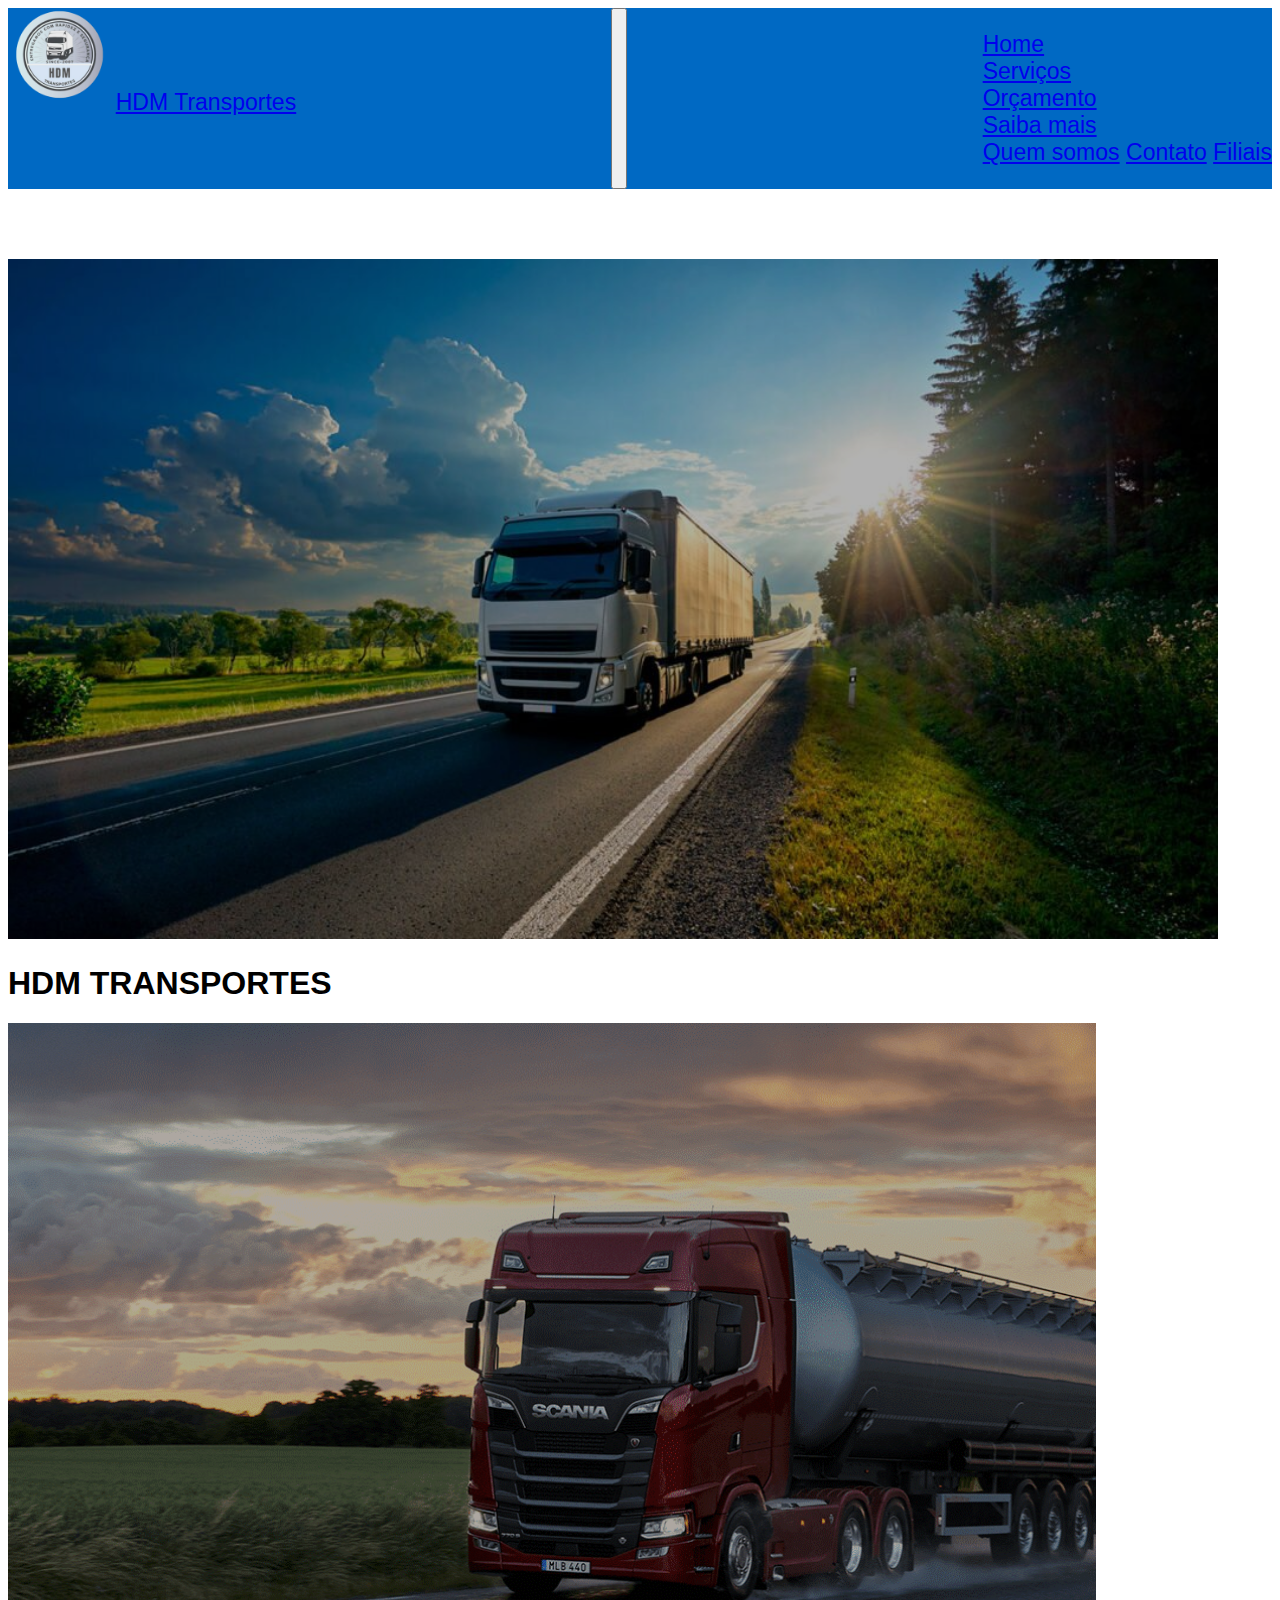
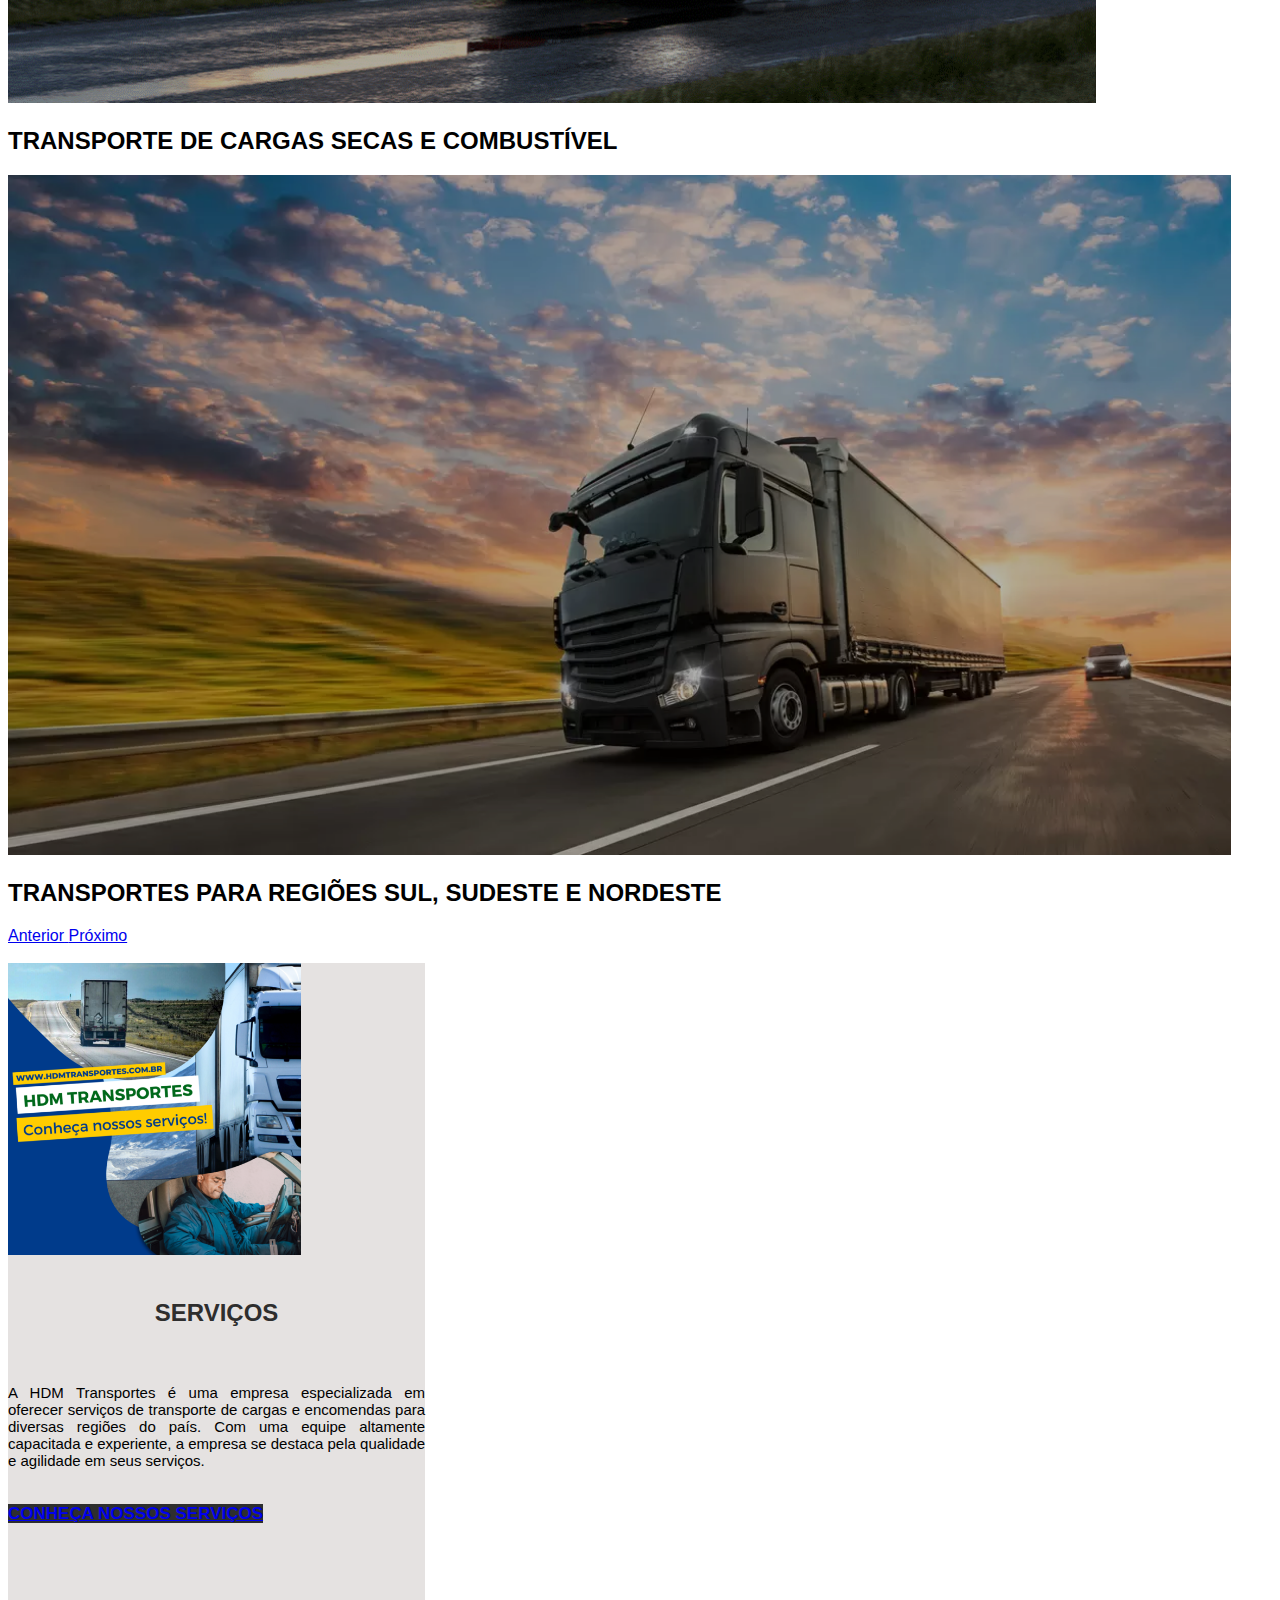
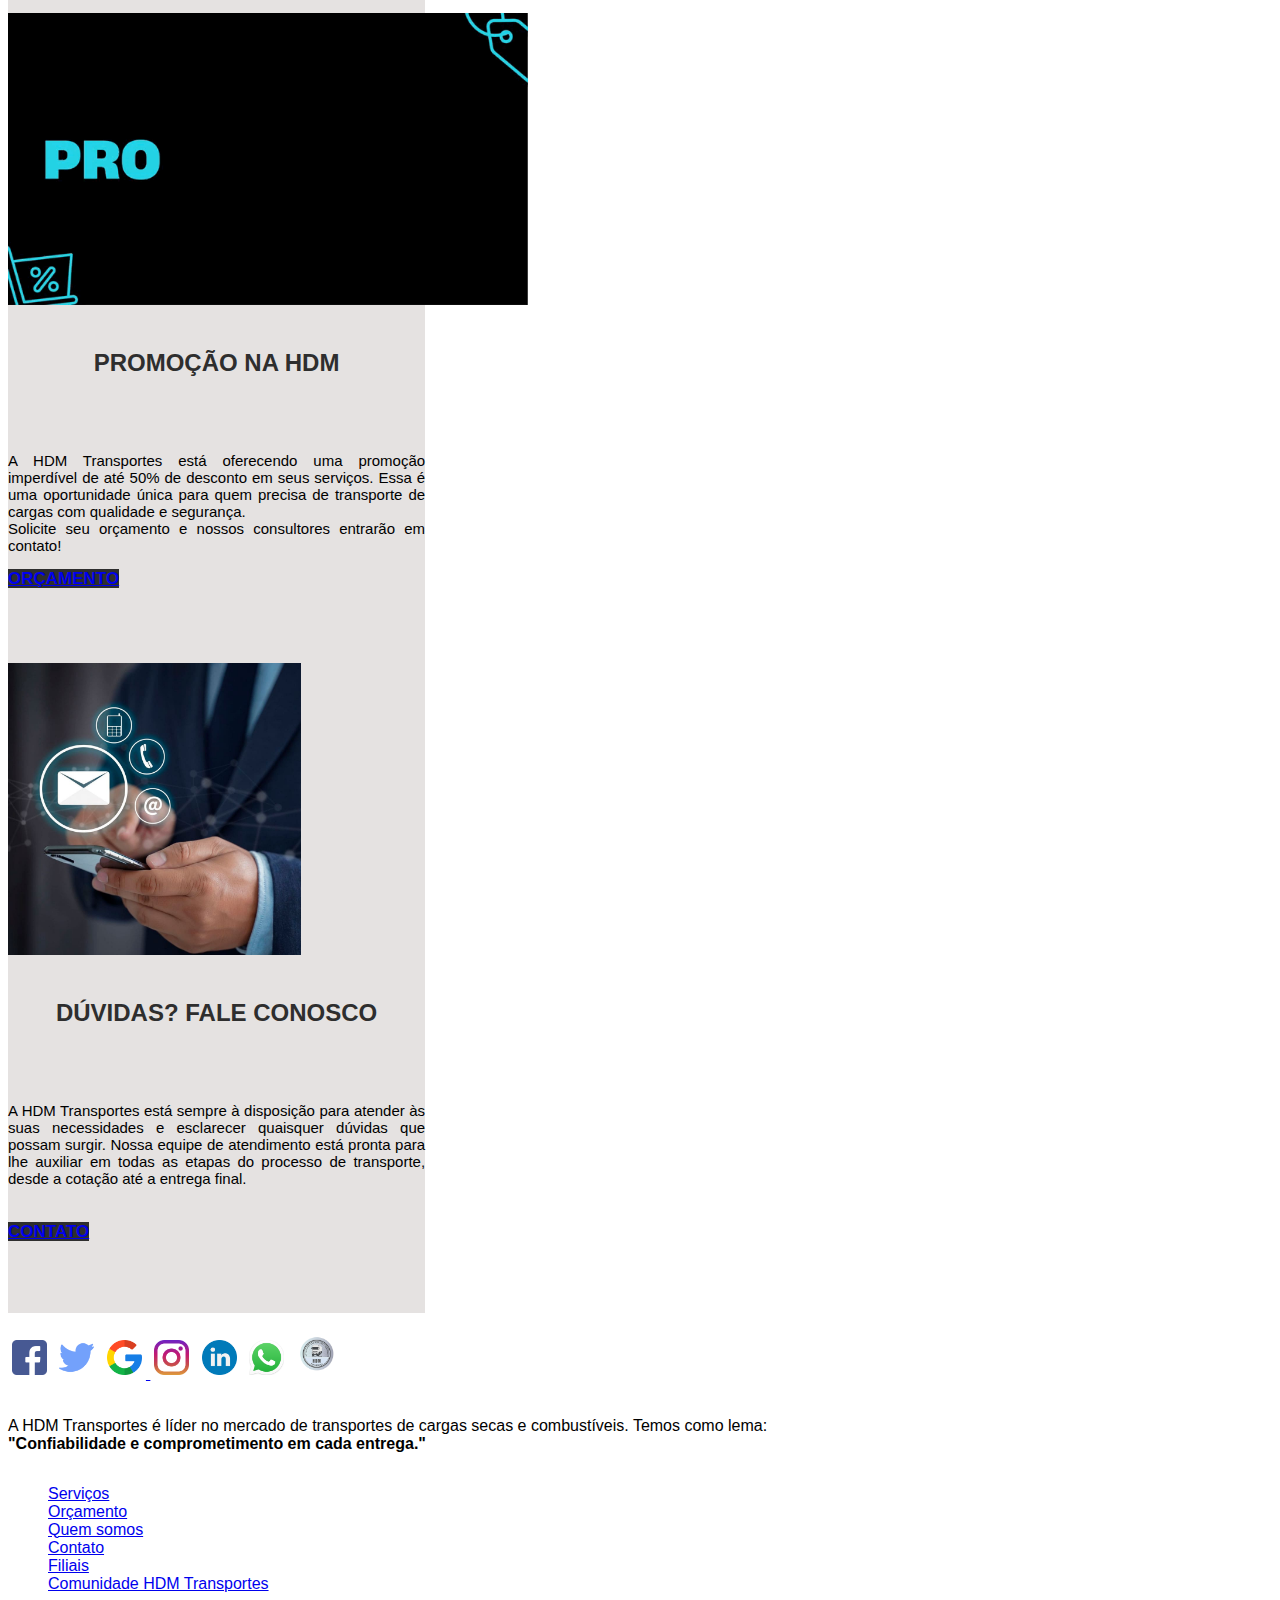
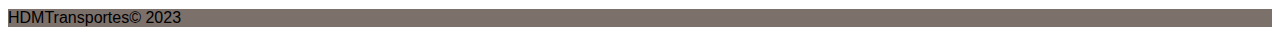
<file: html/index.html>
<!DOCTYPE html>
<html lang="pt-br">

<head>
  <!-- Meta tags Obrigatórias -->
  <meta charset="utf-8" />
  <meta name="viewport" content="width=device-width, initial-scale=1, shrink-to-fit=no" />

  <!-- Bootstrap -->
  <link rel="stylesheet" href="https://stackpath.bootstrapcdn.com/bootstrap/4.1.3/css/bootstrap.min.css"
    integrity="sha384-MCw98/SFnGE8fJT3GXwEOngsV7Zt27NXFoaoApmYm81iuXoPkFOJwJ8ERdknLPMO" crossorigin="anonymous" />
  <link rel="stylesheet" href="../css/style.css" />
  <title>HDM Transportes</title>
  <link rel="shortcut icon" href="../img/logo.png">
</head>

<body>
  <!-- NavBar -->
  <nav class="navbar col-12 position-fixed navbar-expand-lg navbar navbar-dark" id="navbar"
    style="background-color: #0069c3; z-index: 999">
    <div class="nav1">
      <a href="../html/index.html"> <img class="logo" src="../img/logo.png" alt="Logo HDM Transportes"></a>
      <a class="navbar-brand" href="../html/index.html">HDM Transportes</a>
    </div>

    <button class="navbar-toggler" type="button" data-toggle="collapse" data-target="#navbarNavDropdown"
      aria-controls="navbarNavDropdown" aria-expanded="false" aria-label="Alterna navegação">
      <span class="navbar-toggler-icon"></span>
    </button>
    <div class="navbar">
      <ul class="navbar-nav">
        <li class="nav-item active">
          <a class="nav-link" href="../html/index.html">Home <span class="sr-only"></span></a>
        </li>
        <li class="nav-item">
          <a class="nav-link" href="../html/produtos.html">Serviços</a>
        </li>
        <li class="nav-item">
          <a class="nav-link" href="../html/orcamento.html">Orçamento</a>
        </li>
        <li class="nav-item dropdown">
          <a class="nav-link dropdown-toggle" href="#" id="navbarDropdownMenuLink" role="button" data-toggle="dropdown"
            aria-haspopup="true" aria-expanded="false">
            Saiba mais
          </a>
          <div class="dropdown-menu" aria-labelledby="navbarDropdownMenuLink">
            <a class="dropdown-item" href="../html/quemSomos.html">Quem somos</a>
            <a class="dropdown-item" href="../html/contato.html">Contato</a>
            <a class="dropdown-item" href="../html/filiais.html">Filiais</a>
          </div>
        </li>
      </ul>
    </div>
  </nav>
  <br /><br /><br />

  <!-- Início carousel -->
  <div id="carouselExampleIndicators" class="carousel slide" data-ride="carousel">
    <ol class="carousel-indicators">
      <li data-target="#carouselExampleIndicators" data-slide-to="0" class="active"></li>
      <li data-target="#carouselExampleIndicators" data-slide-to="1"></li>
      <li data-target="#carouselExampleIndicators" data-slide-to="2"></li>
    </ol>
    <div class="carousel-inner">
      <div class="carousel-item active">
        <img class="d-block w-100" src="../img/caminhao.jpg" alt="Foto de um caminhão na estrada" />
        <div class="carousel-caption d-none d-md-block">
          <h1>HDM TRANSPORTES</h1>
        </div>
      </div>
      <div class="carousel-item">
        <img class="d-block w-100" src="../img/caminhao2.gif" alt="Foto de um caminhao Scania vermelho" />
        <div class="carousel-caption d-none d-md-block">
          <h2>TRANSPORTE DE CARGAS SECAS E COMBUSTÍVEL</h2>
        </div>
      </div>
      <div class="carousel-item">
        <img class="d-block w-100" src="../img/caminhao4.jpg" alt="Caminhão branco na estrada" />
        <div class="carousel-caption d-none d-md-block">
          <h2>TRANSPORTES PARA REGIÕES SUL, SUDESTE E NORDESTE</h2>
        </div>
      </div>
    </div>
    <a class="carousel-control-prev" href="#carouselExampleIndicators" role="button" data-slide="prev">
      <span class="carousel-control-prev-icon" aria-hidden="true"></span>
      <span class="sr-only">Anterior</span>
    </a>
    <a class="carousel-control-next" href="#carouselExampleIndicators" role="button" data-slide="next">
      <span class="carousel-control-next-icon" aria-hidden="true"></span>
      <span class="sr-only">Próximo</span>
    </a>
  </div>
  <br />

  <!-- Artigos -->
  <main>
  <div class="card-deck col-12 m-auto">
    <div class="card">
      <img class="card-img-top" src="../img/1.png" alt="Imagem de capa do card" />
      <div class="card-body">
        <h5 class="card-title">SERVIÇOS</h5>
        <p class="card-text"><br>
          A HDM Transportes é uma empresa especializada em oferecer serviços
          de transporte de cargas e encomendas para diversas regiões do país.
          Com uma equipe altamente capacitada e experiente, a empresa se
          destaca pela qualidade e agilidade em seus serviços.
        </p>
        <br>
        <a href="../html/produtos.html" class="btn btn-primary">Conheça nossos serviços</a>
      </div>
    </div>
    <div class="card">
      <img class="card-img-top" src="../img/Propaganda.gif" alt="Gif promoção" />
      <div class="card-body">
        <h5 class="card-title">PROMOÇÃO NA HDM</h5><br>
        <p class="card-text">
          A HDM Transportes está oferecendo uma promoção imperdível de até 50%
          de desconto em seus serviços. Essa é uma oportunidade única para
          quem precisa de transporte de cargas com qualidade e segurança.
          <br />Solicite seu orçamento e nossos consultores entrarão em
          contato!
        </p>
        <a href="../html/orcamento.html" class="btn btn-primary">Orçamento</a>
      </div>
    </div>

    <div class="card">
      <img class="card-img-top" src="../img/FaleConosco.jpg" alt="Imagem de capa do card" />
      <div class="card-body">
        <h5 class="card-title">DÚVIDAS? FALE CONOSCO</h5><br>
        <p class="card-text">
          A HDM Transportes está sempre à disposição para atender às suas
          necessidades e esclarecer quaisquer dúvidas que possam surgir. Nossa
          equipe de atendimento está pronta para lhe auxiliar em todas as
          etapas do processo de transporte, desde a cotação até a entrega
          final.
        </p>
        <br>
        <a href="../html/contato.html" class="btn btn-primary">Contato</a>
        <br>
      </div>
    </div>
  </div>  
</main>
<br>

  <!-- Footer -->

  <footer class="bg-dark text-center text-white">    
    <div class="container p-4">    
      <section class="icon">
        <!-- Facebook -->
        <a href="https://www.facebook.com" target="_blank"><img src="../img/facebook.png" alt="Ícone Facebook"></a>

        <!-- Twitter -->
        <a href="https://www.twitter.com" target="_blank"> <img src="../img/twitter.png" alt="Ícone Twitter"></a>

        <!-- Google -->
        <a href="https://www.google.com" target="_blank"><img src="../img/google.png" alt="Ícone Google">
        </a>

        <!-- Instagram -->
        <a href="https://www.instagram.com" target="_blank"> <img src="../img/instagram.png" alt="Ícone Instagram"></a>

        <!-- Linkedin -->
        <a href="https://www.linkedin.com" target="_blank"><img src="../img/linkedin.png" alt="Ícone LinkedIn"></i></a>

        <!-- Whatsapp -->      
        <a href="https://web.whatsapp.com/" target="_blank"><img src="../img/whatsapp.png" alt="Ícone Whatsapp" ></i></a>

        <!-- Comunidade HDM Transportes -->
        <a href="https://soulcode-f3-dev-ed.develop.my.site.com/s/" target="_blank"><img class="hdm" src="../img/logo.png" alt="Ícone Comunidade" ></i></a>
      </section>
      <br>
     
      <section class="mb-4">
        <p>
          A HDM Transportes é líder no mercado de transportes de cargas secas e combustíveis. Temos como lema: <br>
          <strong>"Confiabilidade e comprometimento em cada entrega."</strong>
        </p>
      </section>

      <section class="link">
        
        <div class="row "> 
          <ul>
            <li>
              <a href="../html/produtos.html" class="text-white">Serviços</a>
            </li>
            <li>
              <a href="../html/orcamento.html" class="text-white">Orçamento</a>
            </li>
            <li>
              <a href="../html/quemSomos.html" class="text-white">Quem somos</a>
            </li>
            <li>
              <a href="../html/contato.html" class="text-white">Contato</a>
            </li>
            <li>
              <a href="../html/filiais.html" class="text-white">Filiais</a>
            </li>
            <li>
              <a href="https://soulcode-f3-dev-ed.develop.my.site.com/s/" class="text-white" target="_blank">Comunidade HDM Transportes</a>
            </li>
          </ul>
        </div>
      </section>
    </div>

    <!-- Copyright -->
    <div class="text-center p-3" style="background-color: rgb(124, 112, 107);">
      HDMTransportes© 2023
    </div>

  </footer>


  <!-- jQuery primeiro, depois Popper.js, depois Bootstrap JS -->
  <script src="https://code.jquery.com/jquery-3.3.1.slim.min.js"
    integrity="sha384-q8i/X+965DzO0rT7abK41JStQIAqVgRVzpbzo5smXKp4YfRvH+8abtTE1Pi6jizo"
    crossorigin="anonymous"></script>
  <script src="https://cdnjs.cloudflare.com/ajax/libs/popper.js/1.14.3/umd/popper.min.js"
    integrity="sha384-ZMP7rVo3mIykV+2+9J3UJ46jBk0WLaUAdn689aCwoqbBJiSnjAK/l8WvCWPIPm49"
    crossorigin="anonymous"></script>
  <script src="https://stackpath.bootstrapcdn.com/bootstrap/4.1.3/js/bootstrap.min.js"
    integrity="sha384-ChfqqxuZUCnJSK3+MXmPNIyE6ZbWh2IMqE241rYiqJxyMiZ6OW/JmZQ5stwEULTy"
    crossorigin="anonymous"></script>
</body>

</html>
</file>
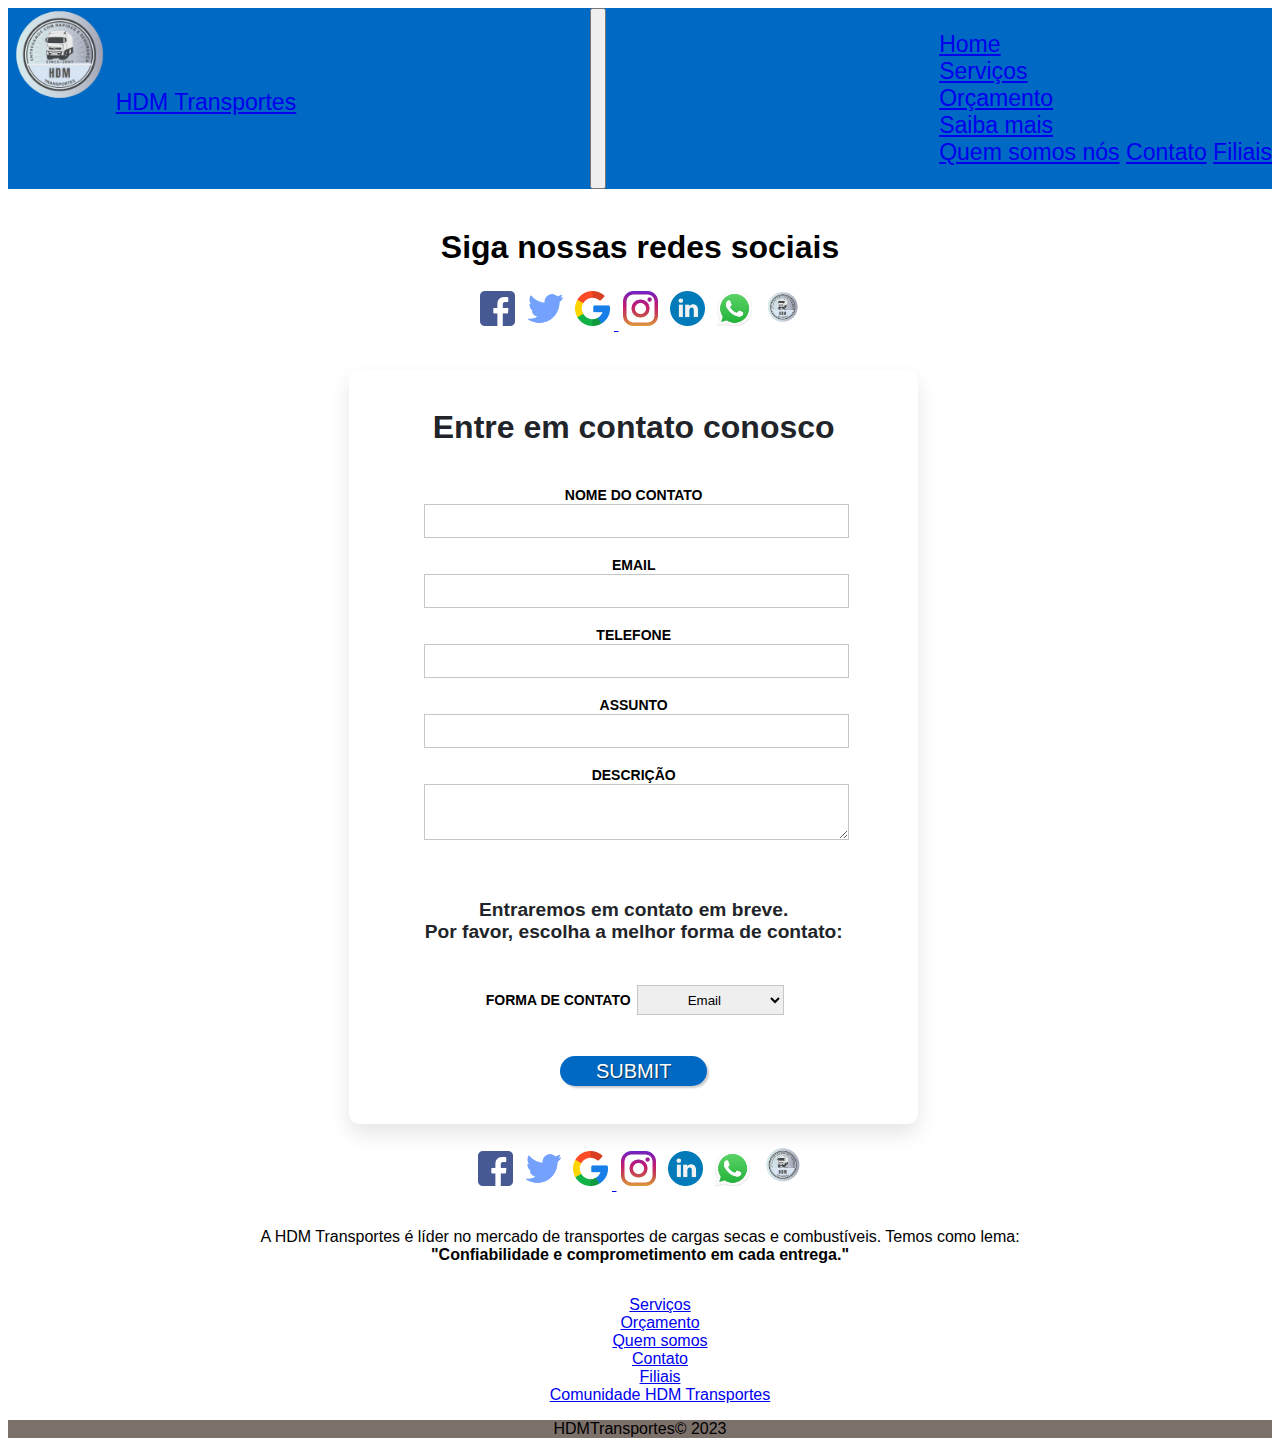
<file: html/contato.html>
<!DOCTYPE html>
<html lang="pt-br">

<head>
    <!-- Meta tags Obrigatórias -->
    <meta charset="utf-8" />
    <meta name="viewport" content="width=device-width, initial-scale=1, shrink-to-fit=no" />
    <META HTTP-EQUIV="Content-type" CONTENT="text/html; charset=UTF-8">
    <META HTTP-EQUIV="Content-type" CONTENT="text/html; charset=UTF-8">

    <!-- Bootstrap -->
    <link rel="stylesheet" href="https://stackpath.bootstrapcdn.com/bootstrap/4.1.3/css/bootstrap.min.css"
        integrity="sha384-MCw98/SFnGE8fJT3GXwEOngsV7Zt27NXFoaoApmYm81iuXoPkFOJwJ8ERdknLPMO" crossorigin="anonymous" />
    <link rel="stylesheet" href="../css/style.css" />

    <title>Contato</title>
    <link rel="shortcut icon" href="../img/logo.png">

    <script>
        function alertaMensagem() {
          alert("Sua mensagem foi enviada")
        }
    </script>

</head>

<body>
    <!-- NavBar -->
    <nav class="navbar col-12 navbar-expand-lg navbar navbar-dark" id="navbar" style="background-color: #0069c3;">
        <div class="nav1">
            <a href="../html/index.html"> <img class="logo" src="../img/logo.png" alt="Logo HDM Transportes"></a>
            <a class="navbar-brand" href="../html/index.html">HDM Transportes</a>
        </div>

        <button class="navbar-toggler" type="button" data-toggle="collapse" data-target="#navbarNavDropdown"
            aria-controls="navbarNavDropdown" aria-expanded="false" aria-label="Alterna navegação">
            <span class="navbar-toggler-icon"></span>
        </button>
        <div class="navbar">
            <ul class="navbar-nav">
                <li class="nav-item">
                    <a class="nav-link" href="../html/index.html">Home</a>
                </li>
                <li class="nav-item">
                    <a class="nav-link" href="../html/produtos.html">Serviços</a>
                </li>
                <li class="nav-item">
                    <a class="nav-link" href="../html/orcamento.html">Orçamento</a>
                </li>
                <li class="nav-item dropdown">
                    <a class="nav-link dropdown-toggle" href="#" id="navbarDropdownMenuLink" role="button"
                        data-toggle="dropdown" aria-haspopup="true" aria-expanded="false">
                        Saiba mais
                    </a>
                    <div class="dropdown-menu" aria-labelledby="navbarDropdownMenuLink">
                        <a class="dropdown-item" href="../html/quemSomos.html">Quem somos nós</a>
                        <a class="dropdown-item" href="../html/contato.html">Contato</a>
                        <a class="dropdown-item" href="../html/filiais.html">Filiais</a>
                    </div>
                </li>
            </ul>
        </div>
    </nav>

    <!-- CONTATO -->

    <div class="card-cont"><br>
        <h1>Siga nossas redes sociais</h1>
        <div class="icon">        
            
            <!-- Facebook -->
            <a href="https://www.facebook.com" target="_blank"><img src="../img/facebook.png" alt="Ícone Facebook"></a>

            <!-- Twitter -->
            <a href="https://www.twitter.com" target="_blank"> <img src="../img/twitter.png" alt="Ícone Twitter"></a>

            <!-- Google -->
            <a href="https://www.google.com" target="_blank"><img src="../img/google.png" alt="Ícone Google">
            </a>

            <!-- Instagram -->
            <a href="https://www.instagram.com" target="_blank"> <img src="../img/instagram.png" alt="Ícone Instagram"></a>

            <!-- Linkedin -->
            <a href="https://www.linkedin.com" target="_blank"><img src="../img/linkedin.png" alt="Ícone LinkedIn"></i></a>
            <!-- Whatsapp -->
            <a href="https://web.whatsapp.com/" target="_blank"><img src="../img/whatsapp.png" alt="Ícone Whatsapp" ></i></a>
            <!-- Comunidade HDM Transportes -->
            <a href="https://soulcode-f3-dev-ed.develop.my.site.com/s/" target="_blank"><img src="../img/logo.png" alt="Ícone Comunidade" ></i></a>
            
        </div>
        <br><br>

        <!-- Formulário Web to Case -->
        <div class="form">
            <form action="https://webto.salesforce.com/servlet/servlet.WebToCase?encoding=UTF-8" method="POST">
                <br>
                <h1 class="cont-text">Entre em contato conosco</h1><br>
                <div class="form-cont">
                    <input type=hidden name="orgid" value="00DDp0000016yld">
                    <input type=hidden name="retURL" value="http://127.0.0.1:5500/html/index.html">

                    <!--  ----------------------------------------------------------------------  -->
                    <!--  NOTA: Estes campos são elementos de depuração opcionais. Remova o       -->
                    <!--  comentário dessas linhas se quiser testar no modo de depuração.         -->
                    <!--  <input type="hidden" name="debug" value=1>                              -->
                    <!--  <input type="hidden" name="debugEmail"                                  -->
                    <!--  value="grupo10.soulcode@gmail.com">                                     -->
                    <!--  ----------------------------------------------------------------------  -->

                    <label for="name">Nome do contato</label><br><input id="name" maxlength="80" name="name" size="20"
                        type="text" required="true" /><br>

                    <label for="email">Email</label><br><input id="email" maxlength="80" name="email" size="20"
                        type="text" required="true" /><br>

                    <label for="phone">Telefone</label><br><input id="phone" maxlength="40" name="phone" size="20"
                        type="text" required="true" /><br>

                    <label for="subject">Assunto</label><br><input id="subject" maxlength="80" name="subject" size="20"
                        type="text" required="true" /><br>

                    <label for="description">Descrição</label><br><textarea name="description"
                        required="true"></textarea><br>

                    <input type="hidden" id="external" name="external" value="1" /><br><br>

                    <p>Entraremos em contato em breve. <br>
                        Por favor, escolha a melhor forma de contato:</p><br>
                    <label for="subject">Forma de Contato</label>
                    <select id="00NDp000006hqY9" name="00NDp000006hqY9" title="Forma de Contato" required="true">
                        <option value="Email">Email</option>
                        <option value="Telefone">Telefone</option>
                    </select>
                    <br><br>
                     <label for="priority" style="display:none;">Prioridade</label><select  id="priority" name="priority">
                        <option value="High">High</option>                        
                    </select><br>

                    <input type="submit" name="submit" onclick="alertaMensagem()">
                </div>
            </form>
            <br>
        </div>
        <br>


        <!-- Footer -->
        <footer class="bg-dark text-center text-white">
            <!-- Grid container -->
            <div class="container p-4">
                <!-- Section: Social media -->
                <section class="icon">
                    <!-- Facebook -->
                    <a href="https://www.facebook.com" target="_blank"><img src="../img/facebook.png" alt="Ícone Facebook"></a>
            
                    <!-- Twitter -->
                    <a href="https://www.twitter.com" target="_blank"> <img src="../img/twitter.png" alt="Ícone Twitter"></a>
            
                    <!-- Google -->
                    <a href="https://www.google.com" target="_blank"><img src="../img/google.png" alt="Ícone Google">
                    </a>
            
                    <!-- Instagram -->
                    <a href="https://www.instagram.com" target="_blank"> <img src="../img/instagram.png" alt="Ícone Instagram"></a>
            
                    <!-- Linkedin -->
                    <a href="https://www.linkedin.com" target="_blank"><img src="../img/linkedin.png" alt="Ícone LinkedIn"></i></a>
                    <!-- Whatsapp -->
                    <a href="https://web.whatsapp.com/" target="_blank"><img src="../img/whatsapp.png" alt="Ícone Whatsapp" ></i></a>
                    <!-- Comunidade HDM Transportes -->
                    <a href="https://soulcode-f3-dev-ed.develop.my.site.com/s/" target="_blank"><img class="hdm" src="../img/logo.png" alt="Ícone Comunidade" ></i></a> 
                  </section>
                  
                <br>

                <!-- Section: Text -->
                <section class="mb-4">
                    <p>
                        A HDM Transportes é líder no mercado de transportes de cargas secas e combustíveis. Temos como
                        lema:
                        <br>
                        <strong>"Confiabilidade e comprometimento em cada entrega."</strong>
                    </p>
                </section>

                <section class="link">
                    <div class="row ">
                        <ul>
                            <li>
                                <a href="../html/produtos.html" class="text-white">Serviços</a>
                            </li>
                            <li>
                                <a href="../html/orcamento.html" class="text-white">Orçamento</a>
                            </li>
                            <li>
                                <a href="../html/quemSomos.html" class="text-white">Quem somos</a>
                            </li>
                            <li>
                                <a href="../html/contato.html" class="text-white">Contato</a>
                            </li>
                            <li>
                                <a href="../html/filiais.html" class="text-white">Filiais</a>
                            </li>
                            <li>
                                <a href="https://soulcode-f3-dev-ed.develop.my.site.com/s/" class="text-white">Comunidade HDM Transportes</a>
                              </li>
                        </ul>
                    </div>
                </section>
            </div>
            <!-- Copyright -->
            <div class="text-center p-3" style="background-color: rgb(124, 112, 107);">
                HDMTransportes© 2023
            </div>
        </footer>
        <!-- jQuery primeiro, depois Popper.js, depois Bootstrap JS -->
        <script src="https://code.jquery.com/jquery-3.3.1.slim.min.js"
            integrity="sha384-q8i/X+965DzO0rT7abK41JStQIAqVgRVzpbzo5smXKp4YfRvH+8abtTE1Pi6jizo"
            crossorigin="anonymous"></script>
        <script src="https://cdnjs.cloudflare.com/ajax/libs/popper.js/1.14.3/umd/popper.min.js"
            integrity="sha384-ZMP7rVo3mIykV+2+9J3UJ46jBk0WLaUAdn689aCwoqbBJiSnjAK/l8WvCWPIPm49"
            crossorigin="anonymous"></script>
        <script src="https://stackpath.bootstrapcdn.com/bootstrap/4.1.3/js/bootstrap.min.js"
            integrity="sha384-ChfqqxuZUCnJSK3+MXmPNIyE6ZbWh2IMqE241rYiqJxyMiZ6OW/JmZQ5stwEULTy"
            crossorigin="anonymous"></script>
</body>

</html>
</file>
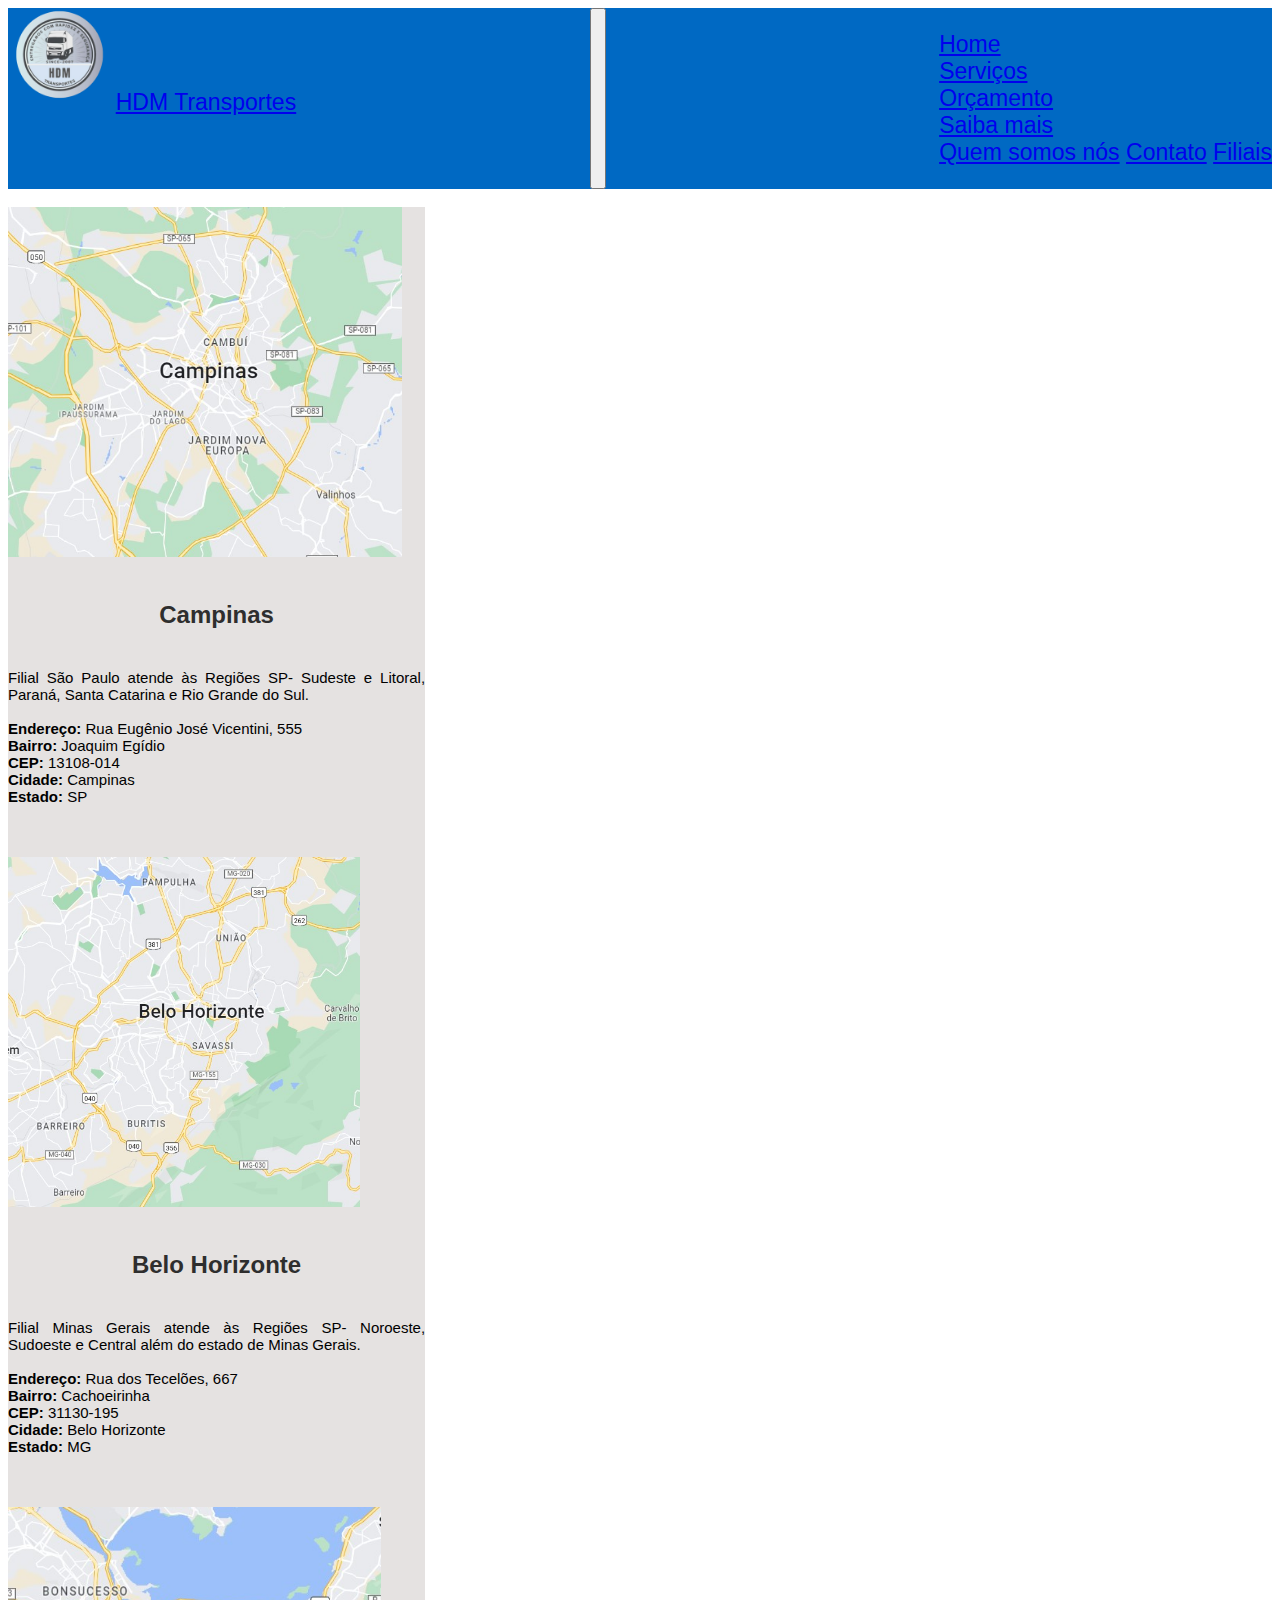
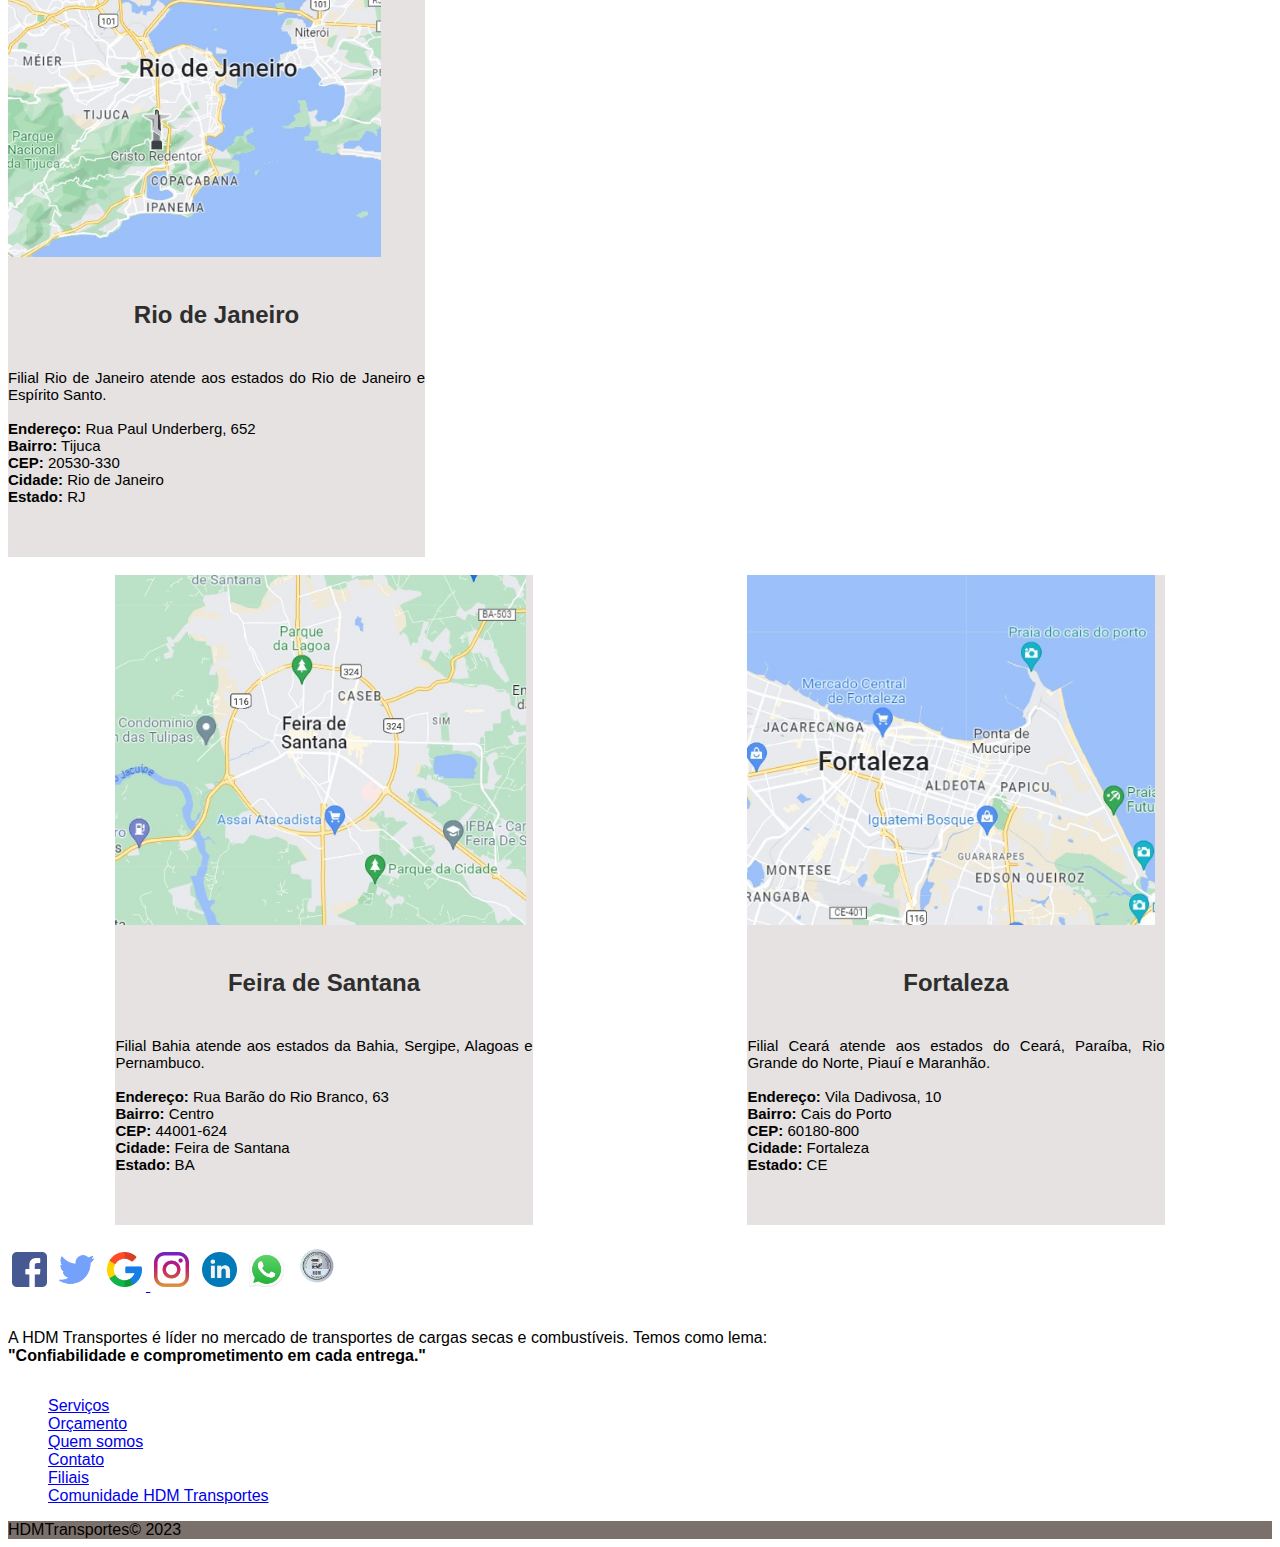
<file: html/filiais.html>
<!DOCTYPE html>
<html lang="pt-br">

<head>
    <!-- Meta tags Obrigatórias -->
    <meta charset="utf-8" />
    <meta name="viewport" content="width=device-width, initial-scale=1, shrink-to-fit=no" />
    <META HTTP-EQUIV="Content-type" CONTENT="text/html; charset=UTF-8">

    <!-- Bootstrap -->
    <link rel="stylesheet" href="https://stackpath.bootstrapcdn.com/bootstrap/4.1.3/css/bootstrap.min.css"
        integrity="sha384-MCw98/SFnGE8fJT3GXwEOngsV7Zt27NXFoaoApmYm81iuXoPkFOJwJ8ERdknLPMO" crossorigin="anonymous" />
    <link rel="stylesheet" href="../css/style.css" />

    <title>Filiais</title>
    <link rel="shortcut icon" href="../img/logo.png">
    <script>
        function alertaMensagem1() {
            alert("Sua mensagem foi enviada")
        }
    </script>
</head>

<body>
    <!-- NavBar -->
    <nav class="navbar col-12 navbar-expand-lg navbar navbar-dark" id="navbar" style="background-color: #0069c3;">
        <div class="nav1">
            <a href="../html/index.html"> <img class="logo" src="../img/logo.png" alt="Logo HDM Transportes"></a>
            <a class="navbar-brand" href="../html/index.html">HDM Transportes</a>
        </div>

        <button class="navbar-toggler" type="button" data-toggle="collapse" data-target="#navbarNavDropdown"
            aria-controls="navbarNavDropdown" aria-expanded="false" aria-label="Alterna navegação">
            <span class="navbar-toggler-icon"></span>
        </button>
        <div class="navbar">
            <ul class="navbar-nav">
                <li class="nav-item">
                    <a class="nav-link" href="../html/index.html">Home</a>
                </li>
                <li class="nav-item">
                    <a class="nav-link" href="../html/produtos.html">Serviços</a>
                </li>
                <li class="nav-item">
                    <a class="nav-link" href="../html/orcamento.html">Orçamento</a>
                </li>
                <li class="nav-item dropdown">
                    <a class="nav-link dropdown-toggle" href="#" id="navbarDropdownMenuLink" role="button"
                        data-toggle="dropdown" aria-haspopup="true" aria-expanded="false">
                        Saiba mais
                    </a>
                    <div class="dropdown-menu" aria-labelledby="navbarDropdownMenuLink">
                        <a class="dropdown-item" href="../html/quemSomos.html">Quem somos nós</a>
                        <a class="dropdown-item" href="../html/contato.html">Contato</a>
                        <a class="dropdown-item" href="../html/filiais.html">Filiais</a>
                    </div>
                </li>
            </ul>
        </div>
    </nav>
    <br>

    <!-- FILIAIS -->
    <div class="card-deck col-11 m-auto">
        <div class="card">
            <img class="card-img-top2" src="../img/Campinas.jpg" alt="Mapa Campinas">
            <div class="card-body">
                <h5 class="card-title">Campinas</h5>
                <p class="card-text">Filial São Paulo atende às Regiões SP- Sudeste e Litoral, Paraná, Santa Catarina e
                    Rio Grande do Sul. <br><br>

                    <b>Endereço: </b>Rua Eugênio José Vicentini, 555 <br>
                    <b>Bairro:</b> Joaquim Egídio <br>
                    <b>CEP:</b> 13108-014 <br>
                    <b>Cidade:</b> Campinas <br>
                    <b>Estado:</b> SP <br>
                </p>
            </div>
        </div>
        <div class="card">
            <img class="card-img-top2" src="../img/bh.jpg" alt="Mapa Belo Horizonte">
            <div class="card-body">
                <h5 class="card-title">Belo Horizonte</h5>
                <p class="card-text">Filial Minas Gerais atende às Regiões SP- Noroeste, Sudoeste e Central além do
                    estado de Minas Gerais.<br><br>

                    <b>Endereço: </b>Rua dos Tecelões, 667 <br>
                    <b>Bairro:</b> Cachoeirinha <br>
                    <b>CEP:</b> 31130-195 <br>
                    <b>Cidade:</b> Belo Horizonte <br>
                    <b>Estado:</b> MG <br>
                </p>
            </div>
        </div>
        <div class="card">
            <img class="card-img-top2" src="../img/rio.jpg" alt="Mapa Rio de Janeiro">
            <div class="card-body">
                <h5 class="card-title">Rio de Janeiro</h5>
                <p class="card-text">Filial Rio de Janeiro atende aos estados do Rio de Janeiro e Espírito
                    Santo.<br><br>

                    <b>Endereço: </b>Rua Paul Underberg, 652 <br>
                    <b>Bairro:</b> Tijuca <br>
                    <b>CEP:</b> 20530-330 <br>
                    <b>Cidade:</b> Rio de Janeiro <br>
                    <b>Estado:</b> RJ <br>
                </p>
            </div>
        </div>
    </div>
    <br>
    <div class="card-deck2 col-11 m-auto">
        <div class="card">
            <img class="card-img-top2" src="../img/feira.jpg" alt="Mapa Feira de Santana">
            <div class="card-body">
                <h5 class="card-title">Feira de Santana</h5>
                <p class="card-text">Filial Bahia atende aos estados da Bahia, Sergipe, Alagoas e Pernambuco.<br><br>

                    <b>Endereço: </b>Rua Barão do Rio Branco, 63 <br>
                    <b>Bairro:</b> Centro <br>
                    <b>CEP:</b> 44001-624 <br>
                    <b>Cidade:</b> Feira de Santana <br>
                    <b>Estado:</b> BA <br>
                </p>
            </div>
        </div>
        <div class="card">
            <img class="card-img-top2" src="../img/fortaleza.jpg" alt="Mapa Fortaleza">
            <div class="card-body">
                <h5 class="card-title">Fortaleza</h5>
                <p class="card-text">Filial Ceará atende aos estados do Ceará, Paraíba, Rio Grande do Norte, Piauí e
                    Maranhão.<br><br>

                    <b>Endereço: </b>Vila Dadivosa, 10 <br>
                    <b>Bairro:</b> Cais do Porto <br>
                    <b>CEP:</b> 60180-800 <br>
                    <b>Cidade:</b> Fortaleza <br>
                    <b>Estado:</b> CE <br>
                </p>
                </p>
            </div>
        </div>
    </div>
    </div>
    <br>

    <!-- Footer -->
    <footer class="bg-dark text-center text-white">
        <!-- Grid container -->
        <div class="container p-4">
            <!-- Section: Social media -->
            <section class="icon">
                <!-- Facebook -->
                <a href="https://www.facebook.com" target="_blank"><img src="../img/facebook.png" alt="Ícone Facebook"></a>
        
                <!-- Twitter -->
                <a href="https://www.twitter.com" target="_blank"> <img src="../img/twitter.png" alt="Ícone Twitter"></a>
        
                <!-- Google -->
                <a href="https://www.google.com" target="_blank"><img src="../img/google.png" alt="Ícone Google">
                </a>
        
                <!-- Instagram -->
                <a href="https://www.instagram.com" target="_blank"> <img src="../img/instagram.png" alt="Ícone Instagram"></a>
        
                <!-- Linkedin -->
                <a href="https://www.linkedin.com" target="_blank"><img src="../img/linkedin.png" alt="Ícone LinkedIn"></i></a>
                <!-- Whatsapp -->
                <a href="https://web.whatsapp.com/" target="_blank"><img src="../img/whatsapp.png" alt="Ícone Whatsapp" ></i></a>
                <!-- Comunidade HDM Transportes -->
                <a href="https://soulcode-f3-dev-ed.develop.my.site.com/s/" target="_blank"><img class="hdm" src="../img/logo.png" alt="Ícone Comunidade" ></i></a> 
              </section>
            <br>

            <!-- Section: Text -->
            <section class="mb-4">
                <p>
                    A HDM Transportes é líder no mercado de transportes de cargas secas e combustíveis. Temos como lema:
                    <br>
                    <strong>"Confiabilidade e comprometimento em cada entrega."</strong>
                </p>
            </section>

            <section class="link">
                <div class="row ">
                    <ul>
                        <li>
                            <a href="../html/produtos.html" class="text-white">Serviços</a>
                        </li>
                        <li>
                            <a href="../html/orcamento.html" class="text-white">Orçamento</a>
                        </li>
                        <li>
                            <a href="../html/quemSomos.html" class="text-white">Quem somos</a>
                        </li>
                        <li>
                            <a href="../html/contato.html" class="text-white">Contato</a>
                        </li>
                        <li>
                            <a href="../html/filiais.html" class="text-white">Filiais</a>
                        </li>
                        <li>
                            <a href="https://soulcode-f3-dev-ed.develop.my.site.com/s/" class="text-white">Comunidade HDM Transportes</a>
                          </li>
                    </ul>
                </div>
            </section>
        </div>
        <!-- Copyright -->
        <div class="text-center p-3" style="background-color: rgb(124, 112, 107);">
            HDMTransportes© 2023
        </div>
    </footer>
    <!-- jQuery primeiro, depois Popper.js, depois Bootstrap JS -->
    <script src="https://code.jquery.com/jquery-3.3.1.slim.min.js"
        integrity="sha384-q8i/X+965DzO0rT7abK41JStQIAqVgRVzpbzo5smXKp4YfRvH+8abtTE1Pi6jizo"
        crossorigin="anonymous"></script>
    <script src="https://cdnjs.cloudflare.com/ajax/libs/popper.js/1.14.3/umd/popper.min.js"
        integrity="sha384-ZMP7rVo3mIykV+2+9J3UJ46jBk0WLaUAdn689aCwoqbBJiSnjAK/l8WvCWPIPm49"
        crossorigin="anonymous"></script>
    <script src="https://stackpath.bootstrapcdn.com/bootstrap/4.1.3/js/bootstrap.min.js"
        integrity="sha384-ChfqqxuZUCnJSK3+MXmPNIyE6ZbWh2IMqE241rYiqJxyMiZ6OW/JmZQ5stwEULTy"
        crossorigin="anonymous"></script>
</body>

</html>
</file>
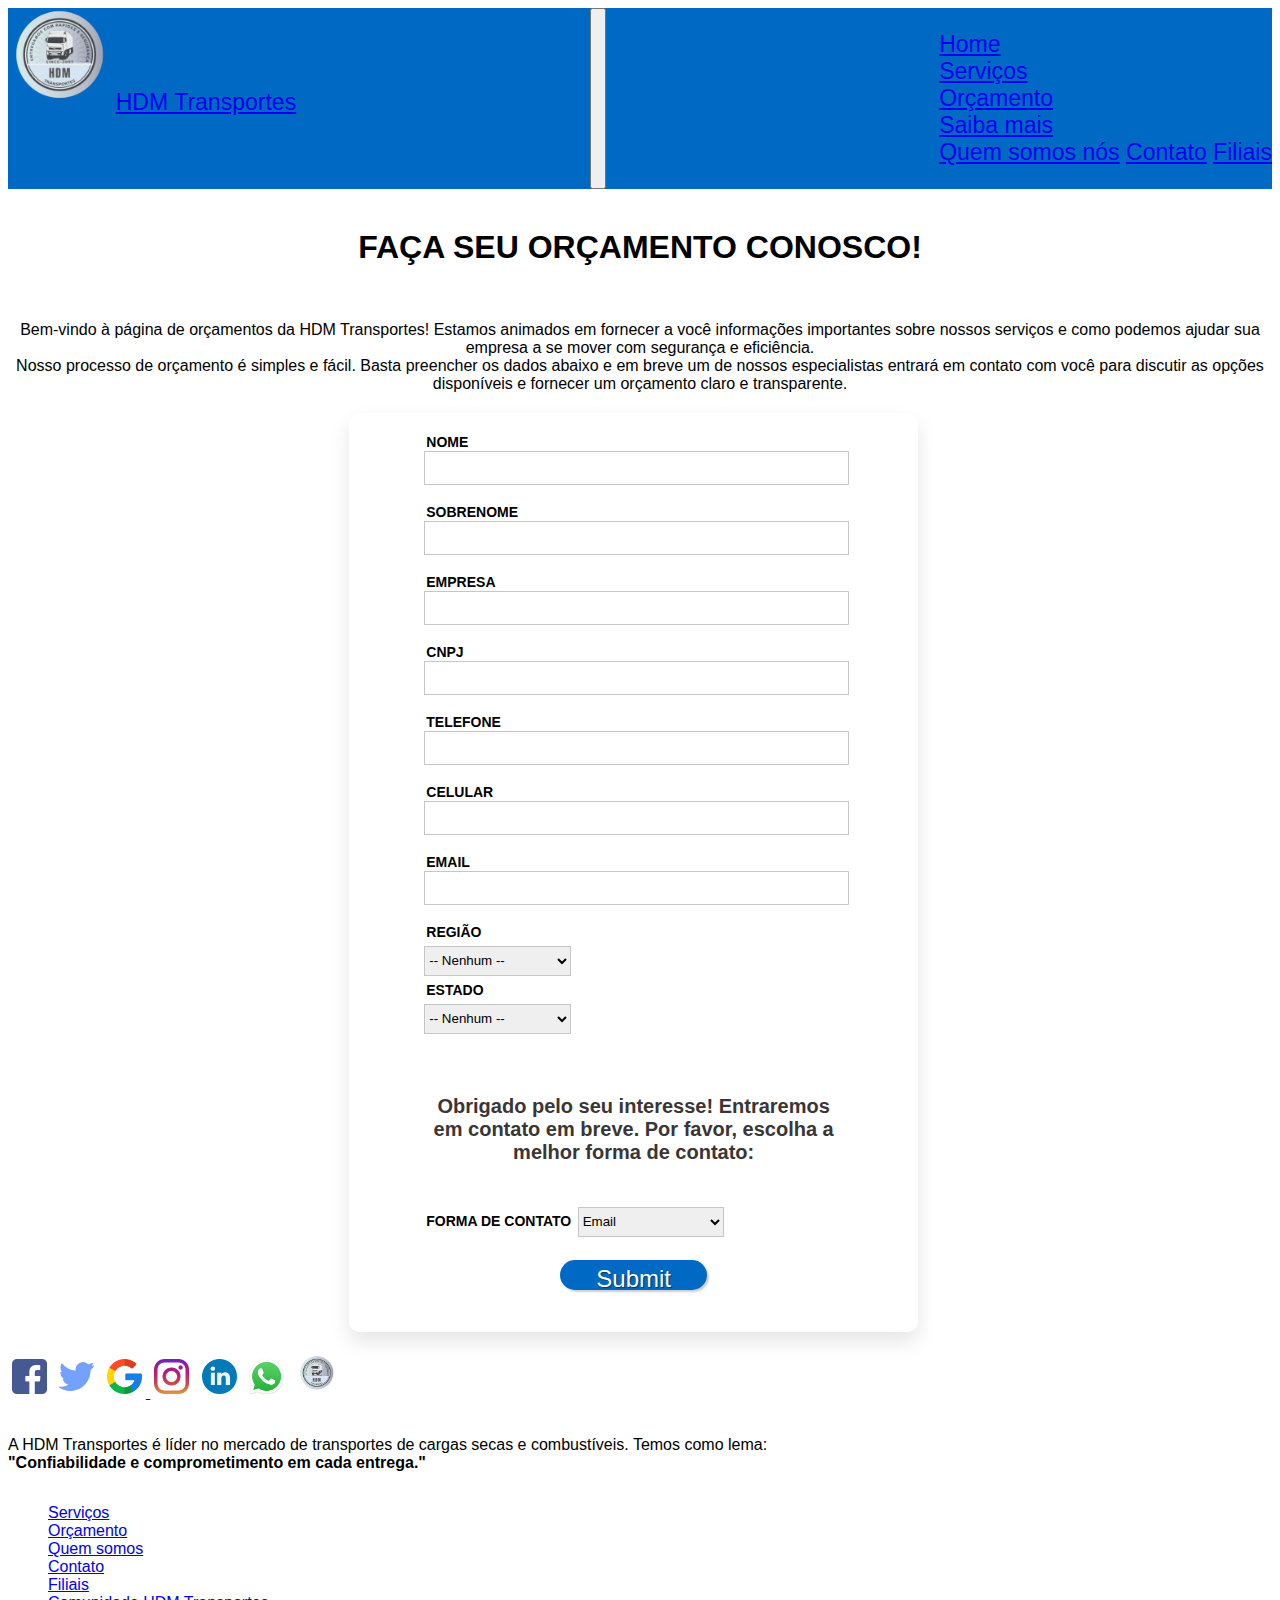
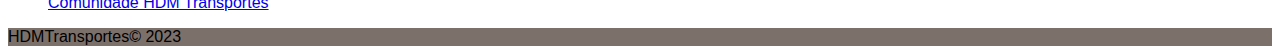
<file: html/orcamento.html>
<!DOCTYPE html>
<html lang="pt-br">

<head>
  <!-- Meta tags Obrigatórias -->
  <meta charset="utf-8" />
  <meta name="viewport" content="width=device-width, initial-scale=1, shrink-to-fit=no" />
  <META HTTP-EQUIV="Content-type" CONTENT="text/html; charset=UTF-8">

  <script>
    function alertaMensagem() {
      alert("Sua mensagem foi enviada")
    }
  </script>
  
  <!-- Bootstrap -->
  <link rel="stylesheet" href="https://stackpath.bootstrapcdn.com/bootstrap/4.1.3/css/bootstrap.min.css"
    integrity="sha384-MCw98/SFnGE8fJT3GXwEOngsV7Zt27NXFoaoApmYm81iuXoPkFOJwJ8ERdknLPMO" crossorigin="anonymous" />
  <link rel="stylesheet" href="../css/style.css" />

  <title>Orçamento</title>
  <link rel="shortcut icon" href="../img/logo.png">
</head>

<body>
  <!-- NavBar -->
  <nav class="navbar col-12 navbar-expand-lg navbar navbar-dark" id="navbar" style="background-color: #0069c3;">
    <div class="nav1">
      <a href="../html/index.html"> <img class="logo" src="../img/logo.png" alt="Logo HDM Transportes"></a>
      <a class="navbar-brand" href="../html/index.html">HDM Transportes</a>
    </div>

    <button class="navbar-toggler" type="button" data-toggle="collapse" data-target="#navbarNavDropdown"
      aria-controls="navbarNavDropdown" aria-expanded="false" aria-label="Alterna navegação">
      <span class="navbar-toggler-icon"></span>
    </button>
    <div class="navbar">
      <ul class="navbar-nav">
        <li class="nav-item">
          <a class="nav-link" href="../html/index.html">Home</a>
        </li>
        <li class="nav-item">
          <a class="nav-link" href="../html/produtos.html">Serviços</a>
        </li>
        <li class="nav-item">
          <a class="nav-link" href="../html/orcamento.html">Orçamento</a>
        </li>
        <li class="nav-item dropdown">
          <a class="nav-link dropdown-toggle" href="#" id="navbarDropdownMenuLink" role="button" data-toggle="dropdown"
            aria-haspopup="true" aria-expanded="false">
            Saiba mais
          </a>
          <div class="dropdown-menu" aria-labelledby="navbarDropdownMenuLink">
            <a class="dropdown-item" href="../html/quemSomos.html">Quem somos nós</a>
            <a class="dropdown-item" href="../html/contato.html">Contato</a>
            <a class="dropdown-item" href="../html/filiais.html">Filiais</a>
          </div>
        </li>
      </ul>
    </div>
  </nav>

  <div class="jumbotron">
    <div class="container"><br>
      <h1 class="display-4 text-center">FAÇA SEU ORÇAMENTO CONOSCO!</h1><br>
      <p class="lead">
        Bem-vindo à página de orçamentos da HDM Transportes! Estamos animados em fornecer a você informações
        importantes sobre nossos serviços e como podemos ajudar sua empresa a se mover com segurança e eficiência.
        <br>
        Nosso processo de orçamento é simples e fácil. Basta preencher os dados abaixo e em breve um de nossos
        especialistas
        entrará em contato com você para discutir as opções disponíveis e fornecer um orçamento claro e transparente.
      </p>
    </div>
  </div>

  <!-- Formulário Web To Lead -->
  <div class="cad">

    <form action="https://webto.salesforce.com/servlet/servlet.WebToLead?encoding=UTF-8" method="POST">

      <input type=hidden name="oid" value="00DDp0000016yld">
      <input type=hidden name="retURL" value="http://127.0.0.1:5500/html/index.html">

      <!--  ----------------------------------------------------------------------  -->
      <!--  NOTA: Estes campos são elementos de depuração opcionais. Remova o       -->
      <!--  comentário dessas linhas se quiser testar no modo de depuração.         -->
      <!--  <input type="hidden" name="debug" value=1>                              -->
      <!--  <input type="hidden" name="debugEmail"                                  -->
      <!--  value="grupo10.soulcode@gmail.com">                                     -->
      <!--  ----------------------------------------------------------------------  -->
      <div class="cad-lead">

        <label for="first_name">Nome</label><input id="first_name" maxlength="40" name="first_name" size="20"
          type="text" required="true" /><br>

        <label for="last_name">Sobrenome</label><input id="last_name" maxlength="80" name="last_name" size="20"
          type="text" required="true" /><br>

        <label for="company">Empresa</label><input id="company" maxlength="40" name="company" size="20" type="text"
          required="true" /><br>

        <label for="cnpj">CNPJ</label><input id="00NDp000006hWUr" maxlength="14" name="00NDp000006hWUr" size="20"
          type="text" required="true" /><br>

        <label for="phone">Telefone</label><input id="phone" maxlength="40" name="phone" size="20" type="text"
          required="true" /><br>

        <label for="mobile">Celular</label><input id="mobile" maxlength="40" name="mobile" size="20" type="text"
          required="true" /><br>

        <label for="email">Email</label><input id="email" maxlength="80" name="email" size="20" type="text"
          required="true" /><br>

        <label for="regiao">Região</label>
        <br><select id="00NDp000006hjSR" name="00NDp000006hjSR" title="Região" required="true">
          <option value="">-- Nenhum --</option>
          <option value="Norte (N)">Norte (N)</option>
          <option value="Nordeste (NE)">Nordeste (NE)</option>
          <option value="Centro-Oeste (CO)">Centro-Oeste (CO)</option>
          <option value="Sudeste (SU)">Sudeste (SU)</option>
          <option value="Sul (S)">Sul (S)</option>
        </select><br>

        <label for="estado">Estado</label>
        <br><select id="00NDp000006hjbu" name="00NDp000006hjbu" title="Estado" required="true">
          <option value="">-- Nenhum --</option>
          <option value="Acre (AC)">Acre (AC)</option>
          <option value="Alagoas (AL)">Alagoas (AL)</option>
          <option value="Amapá (AP)">Amapá (AP)</option>
          <option value="Amazonas (AM)">Amazonas (AM)</option>
          <option value="Bahia (BA)">Bahia (BA)</option>
          <option value="Ceará (CE)">Ceará (CE)</option>
          <option value="Distrito Federal (DF)">Distrito Federal (DF)</option>
          <option value="Espírito Santo (ES)">Espírito Santo (ES)</option>
          <option value="Goiás (GO)">Goiás (GO)</option>
          <option value="Maranhão (MA)">Maranhão (MA)</option>
          <option value="Mato Grosso (MT)">Mato Grosso (MT)</option>
          <option value="Mato Grosso do Sul (MS)">Mato Grosso do Sul (MS)</option>
          <option value="Minas Gerais (MG)">Minas Gerais (MG)</option>
          <option value="Pará (PA)">Pará (PA)</option>
          <option value="Paraíba (PB)">Paraíba (PB)</option>
          <option value="Paraná (PR)">Paraná (PR)</option>
          <option value="Pernambuco (PE)">Pernambuco (PE)</option>
          <option value="Piauí (PI)">Piauí (PI)</option>
          <option value="Rio de Janeiro (RJ)">Rio de Janeiro (RJ)</option>
          <option value="Rio Grande do Norte (RN)">Rio Grande do Norte (RN)</option>
          <option value="Rio Grande do Sul (RS)">Rio Grande do Sul (RS)</option>
          <option value="Rondônia (RO)">Rondônia (RO)</option>
          <option value="Roraima (RR)">Roraima (RR)</option>
          <option value="Santa Catarina (SC)">Santa Catarina (SC)</option>
          <option value="São Paulo (SP)">São Paulo (SP)</option>
          <option value="Sergipe (SE)">Sergipe (SE)</option>
          <option value="Tocantins (TO)">Tocantins (TO)</option>
        </select><br>

        <label for="lead_source" style="display:none;">Origem do lead</label>
        <select id="lead_source" name="lead_source">
          <option value="Web">Web</option>
        </select><br>

        <input id="00NDp000006hFHc" name="00NDp000006hFHc" type="hidden" value="Novo" title="Fase"
          style="display:none;">
        <br>
        <p>Obrigado pelo seu interesse! Entraremos em contato em breve. Por favor, escolha a melhor forma de contato:
        </p><br>
        <label for="formcontato">Forma de Contato</label>
        <select id="00NDp000006hqXk" name="00NDp000006hqXk" title="Forma de Contato" required="true">
          <option value="Email">Email</option>
          <option value="Telefone">Telefone</option>
        </select><br>
        <br>
        <input type="submit" name="submit" onclick="alertaMensagem()">
        <br>
      </div>
    </form>
  </div>
  <br>
  <!-- Footer -->
  <footer class="bg-dark text-center text-white">
    <!-- Grid container -->
    <div class="container p-4">
      <!-- Section: Social media -->
      <section class="icon">
        <!-- Facebook -->
        <a href="https://www.facebook.com" target="_blank"><img src="../img/facebook.png" alt="Ícone Facebook"></a>

        <!-- Twitter -->
        <a href="https://www.twitter.com" target="_blank"> <img src="../img/twitter.png" alt="Ícone Twitter"></a>

        <!-- Google -->
        <a href="https://www.google.com" target="_blank"><img src="../img/google.png" alt="Ícone Google">
        </a>

        <!-- Instagram -->
        <a href="https://www.instagram.com" target="_blank"> <img src="../img/instagram.png" alt="Ícone Instagram"></a>

        <!-- Linkedin -->
        <a href="https://www.linkedin.com" target="_blank"><img src="../img/linkedin.png" alt="Ícone LinkedIn"></i></a>
        <!-- Whatsapp -->
        <a href="https://web.whatsapp.com/" target="_blank"><img src="../img/whatsapp.png" alt="Ícone Whatsapp" ></i></a>
        <!-- Comunidade HDM Transportes -->
        <a href="https://soulcode-f3-dev-ed.develop.my.site.com/s/" target="_blank"><img class="hdm" src="../img/logo.png" alt="Ícone Comunidade" ></i></a>
      </section>
      <br>

      <!-- Section: Text -->
      <section class="mb-4">
        <p>
          A HDM Transportes é líder no mercado de transportes de cargas secas e combustíveis. Temos como lema: <br>
          <strong>"Confiabilidade e comprometimento em cada entrega."</strong>
        </p>
      </section>

      <section class="link">
        <!--Grid row-->
        <div class="row "> <!--Grid column-->
          <ul>
            <li>
              <a href="../html/produtos.html" class="text-white">Serviços</a>
            </li>
            <li>
              <a href="../html/orcamento.html" class="text-white">Orçamento</a>
            </li>
            <li>
              <a href="../html/quemSomos.html" class="text-white">Quem somos</a>
            </li>
            <li>
              <a href="../html/contato.html" class="text-white">Contato</a>
            </li>
            <li>
              <a href="../html/filiais.html" class="text-white">Filiais</a>
            </li>
            <li>
              <a href="https://soulcode-f3-dev-ed.develop.my.site.com/s/" class="text-white">Comunidade HDM Transportes</a>
            </li>
          </ul>
        </div>
      </section>
    </div>
    <!-- Copyright -->
    <div class="text-center p-3" style="background-color: rgb(124, 112, 107);">
      HDMTransportes© 2023
    </div>

  </footer>
  <!-- jQuery primeiro, depois Popper.js, depois Bootstrap JS -->
  <script src="https://code.jquery.com/jquery-3.3.1.slim.min.js"
    integrity="sha384-q8i/X+965DzO0rT7abK41JStQIAqVgRVzpbzo5smXKp4YfRvH+8abtTE1Pi6jizo"
    crossorigin="anonymous"></script>
  <script src="https://cdnjs.cloudflare.com/ajax/libs/popper.js/1.14.3/umd/popper.min.js"
    integrity="sha384-ZMP7rVo3mIykV+2+9J3UJ46jBk0WLaUAdn689aCwoqbBJiSnjAK/l8WvCWPIPm49"
    crossorigin="anonymous"></script>
  <script src="https://stackpath.bootstrapcdn.com/bootstrap/4.1.3/js/bootstrap.min.js"
    integrity="sha384-ChfqqxuZUCnJSK3+MXmPNIyE6ZbWh2IMqE241rYiqJxyMiZ6OW/JmZQ5stwEULTy"
    crossorigin="anonymous"></script>
</body>

</html>
</file>
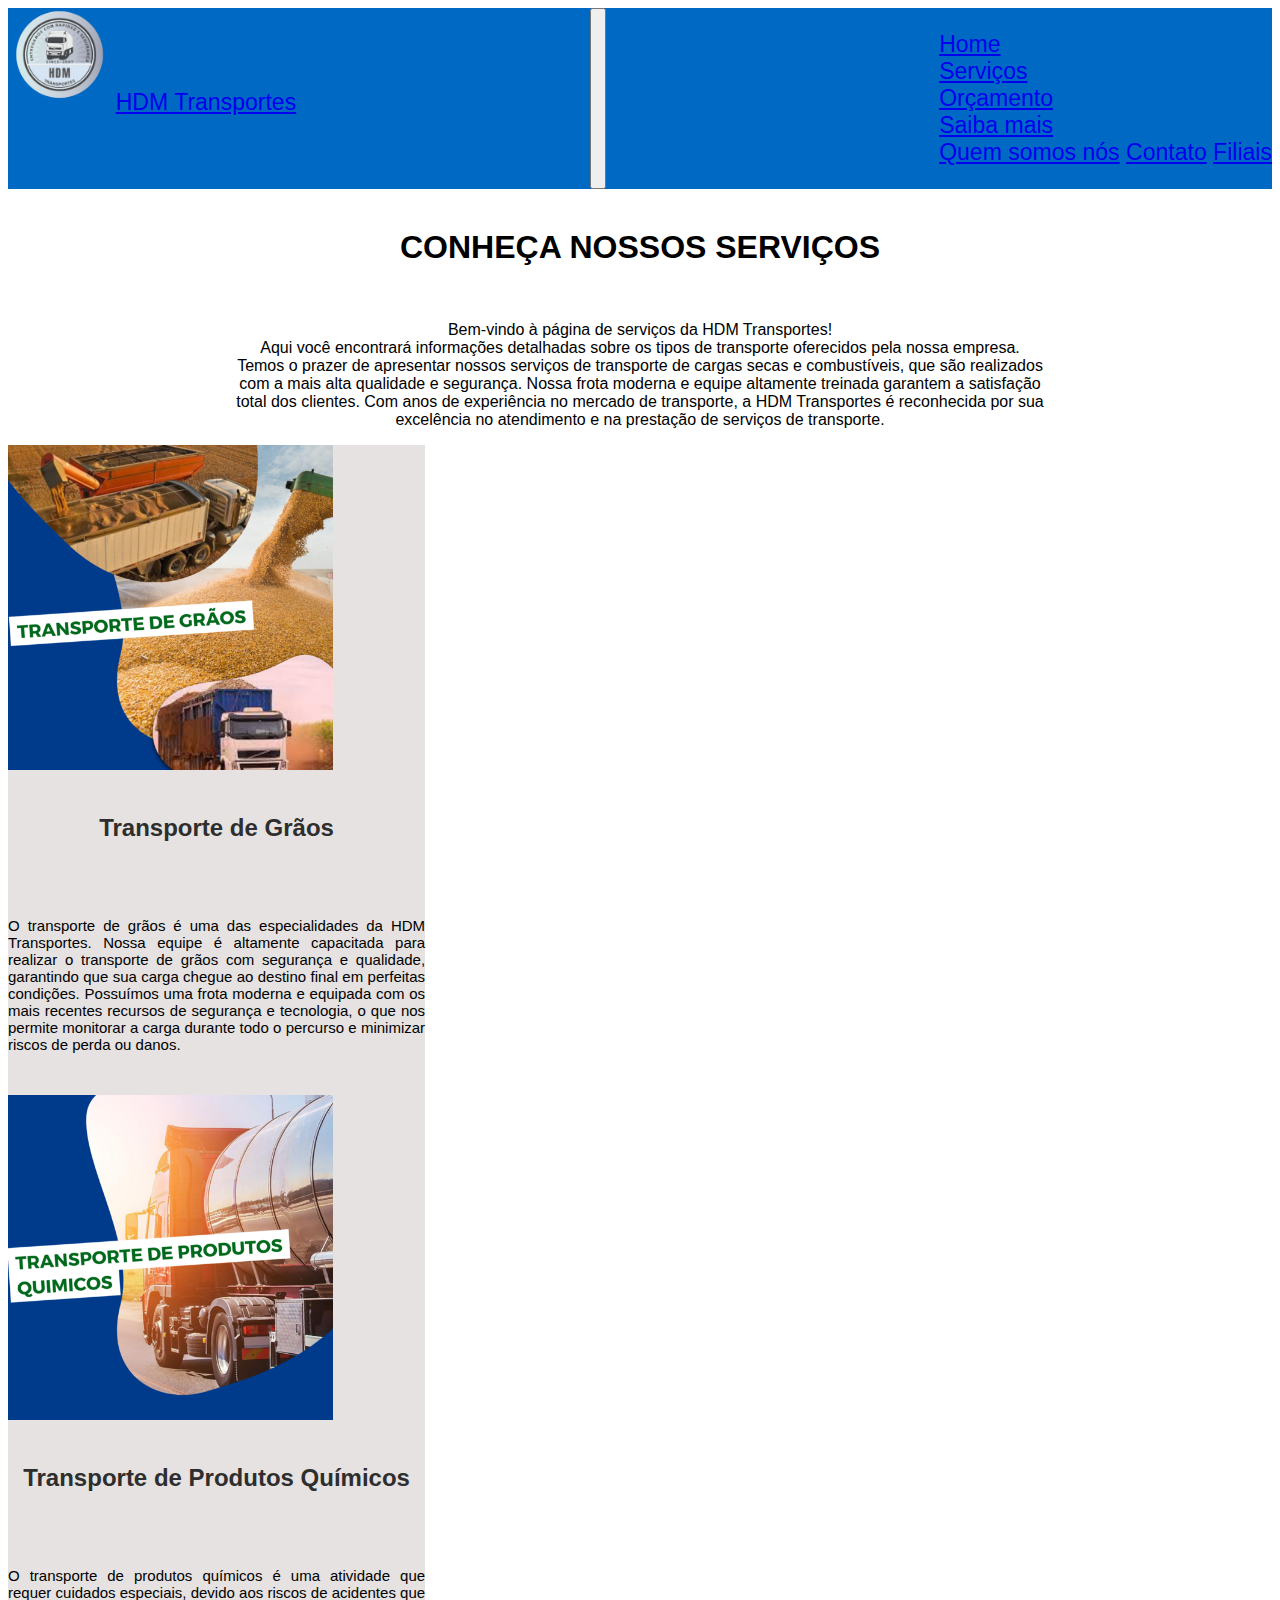
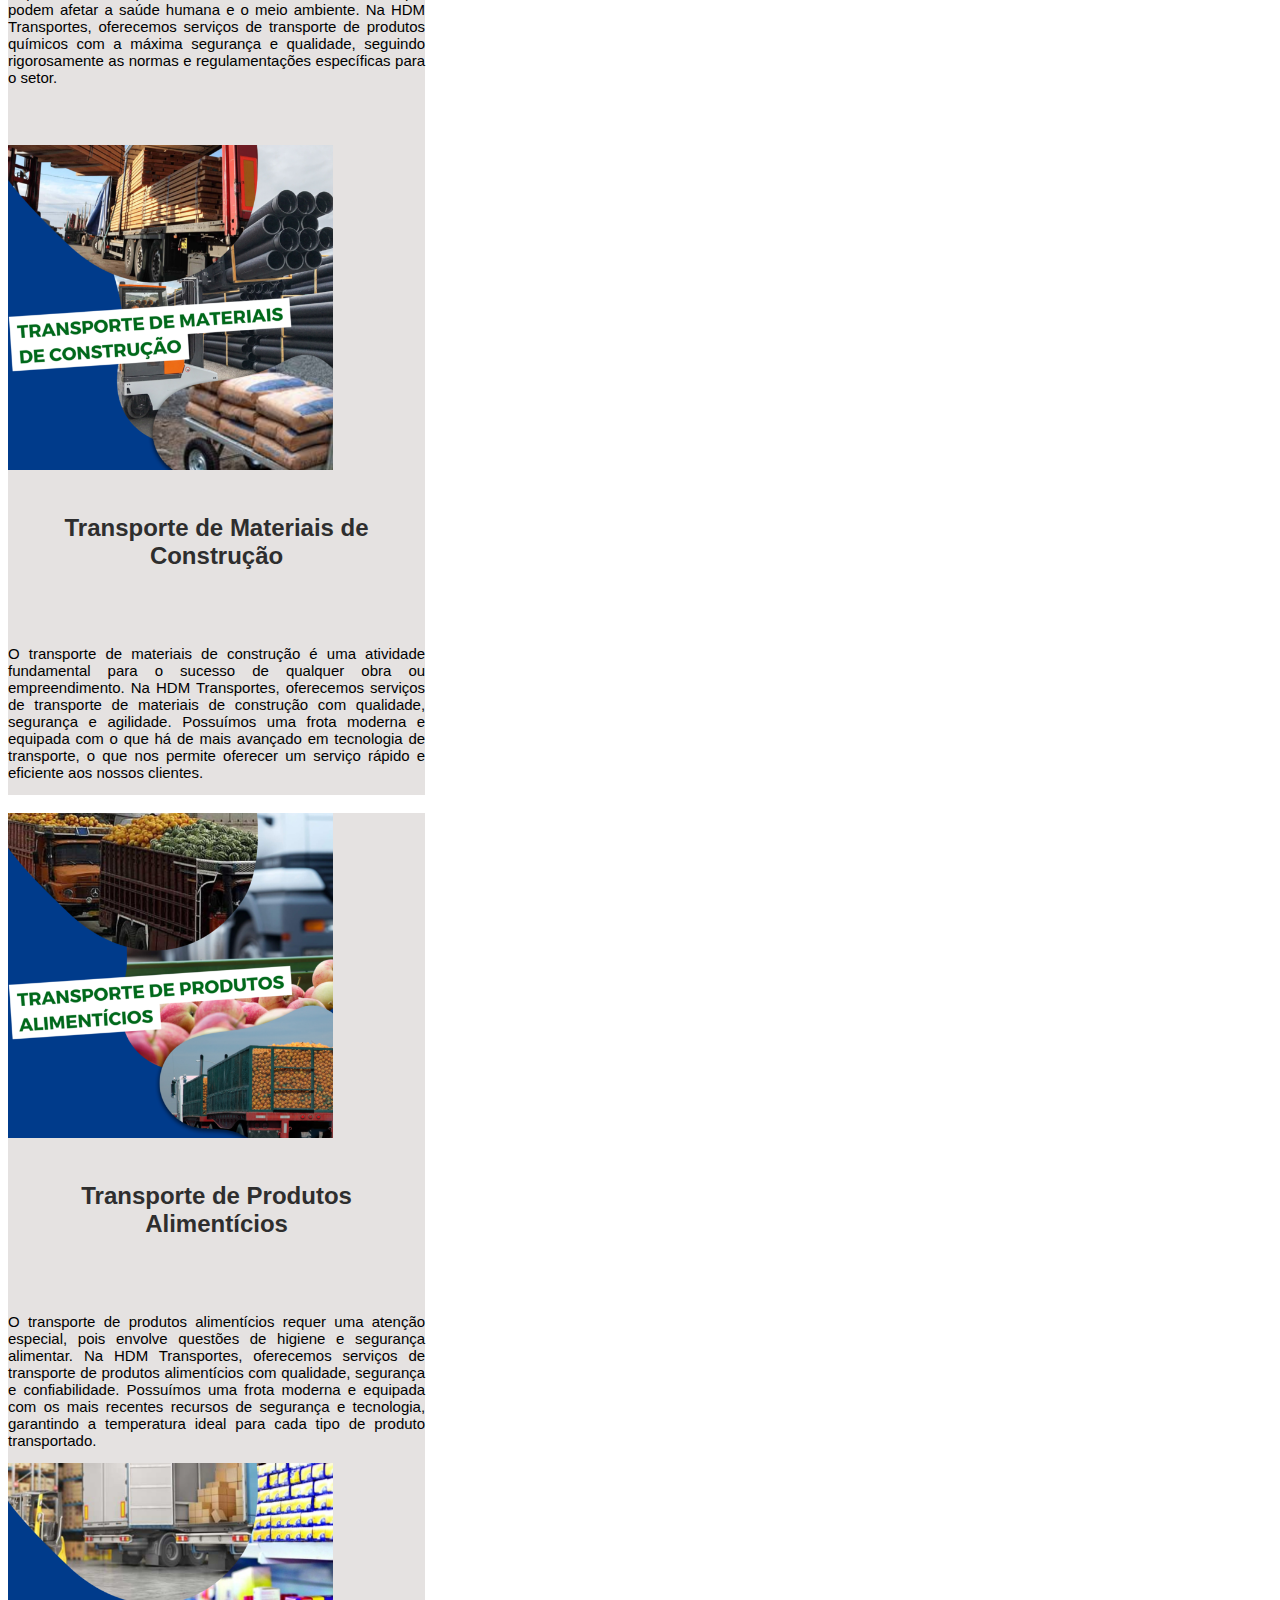
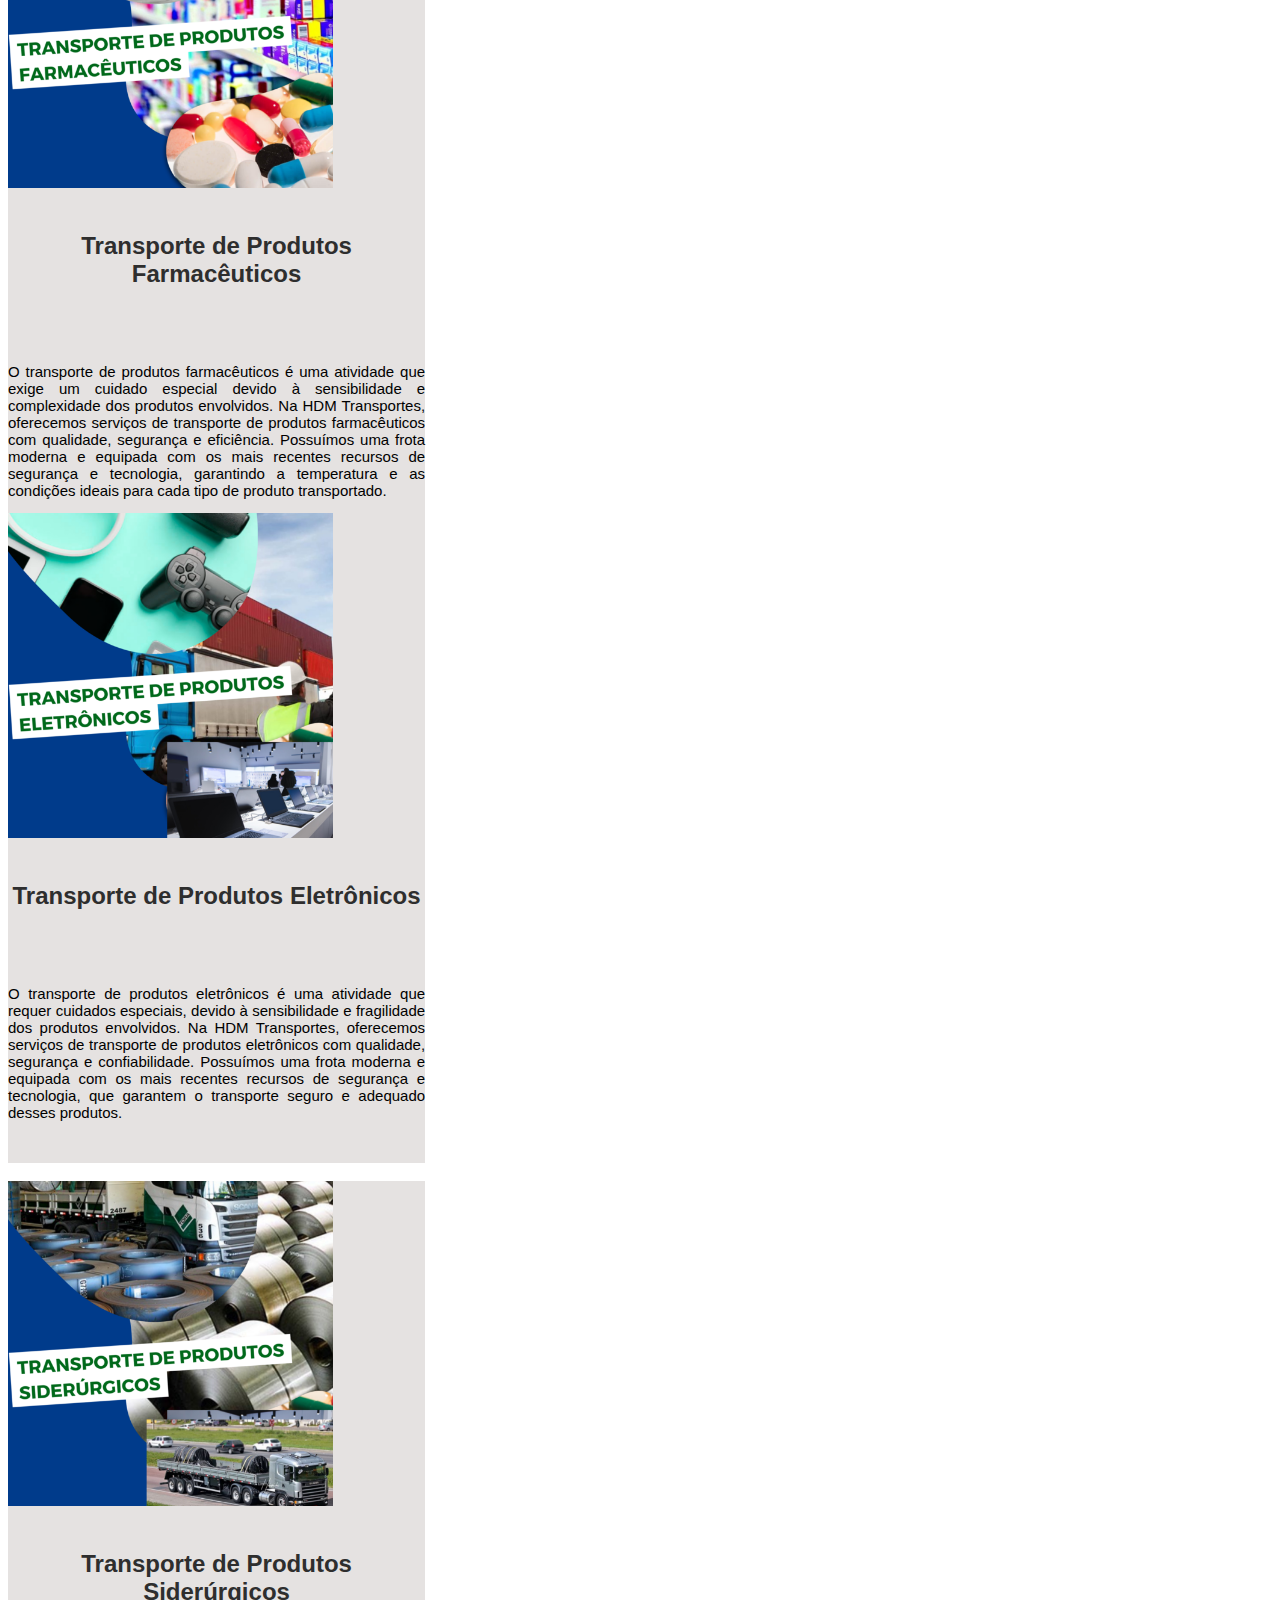
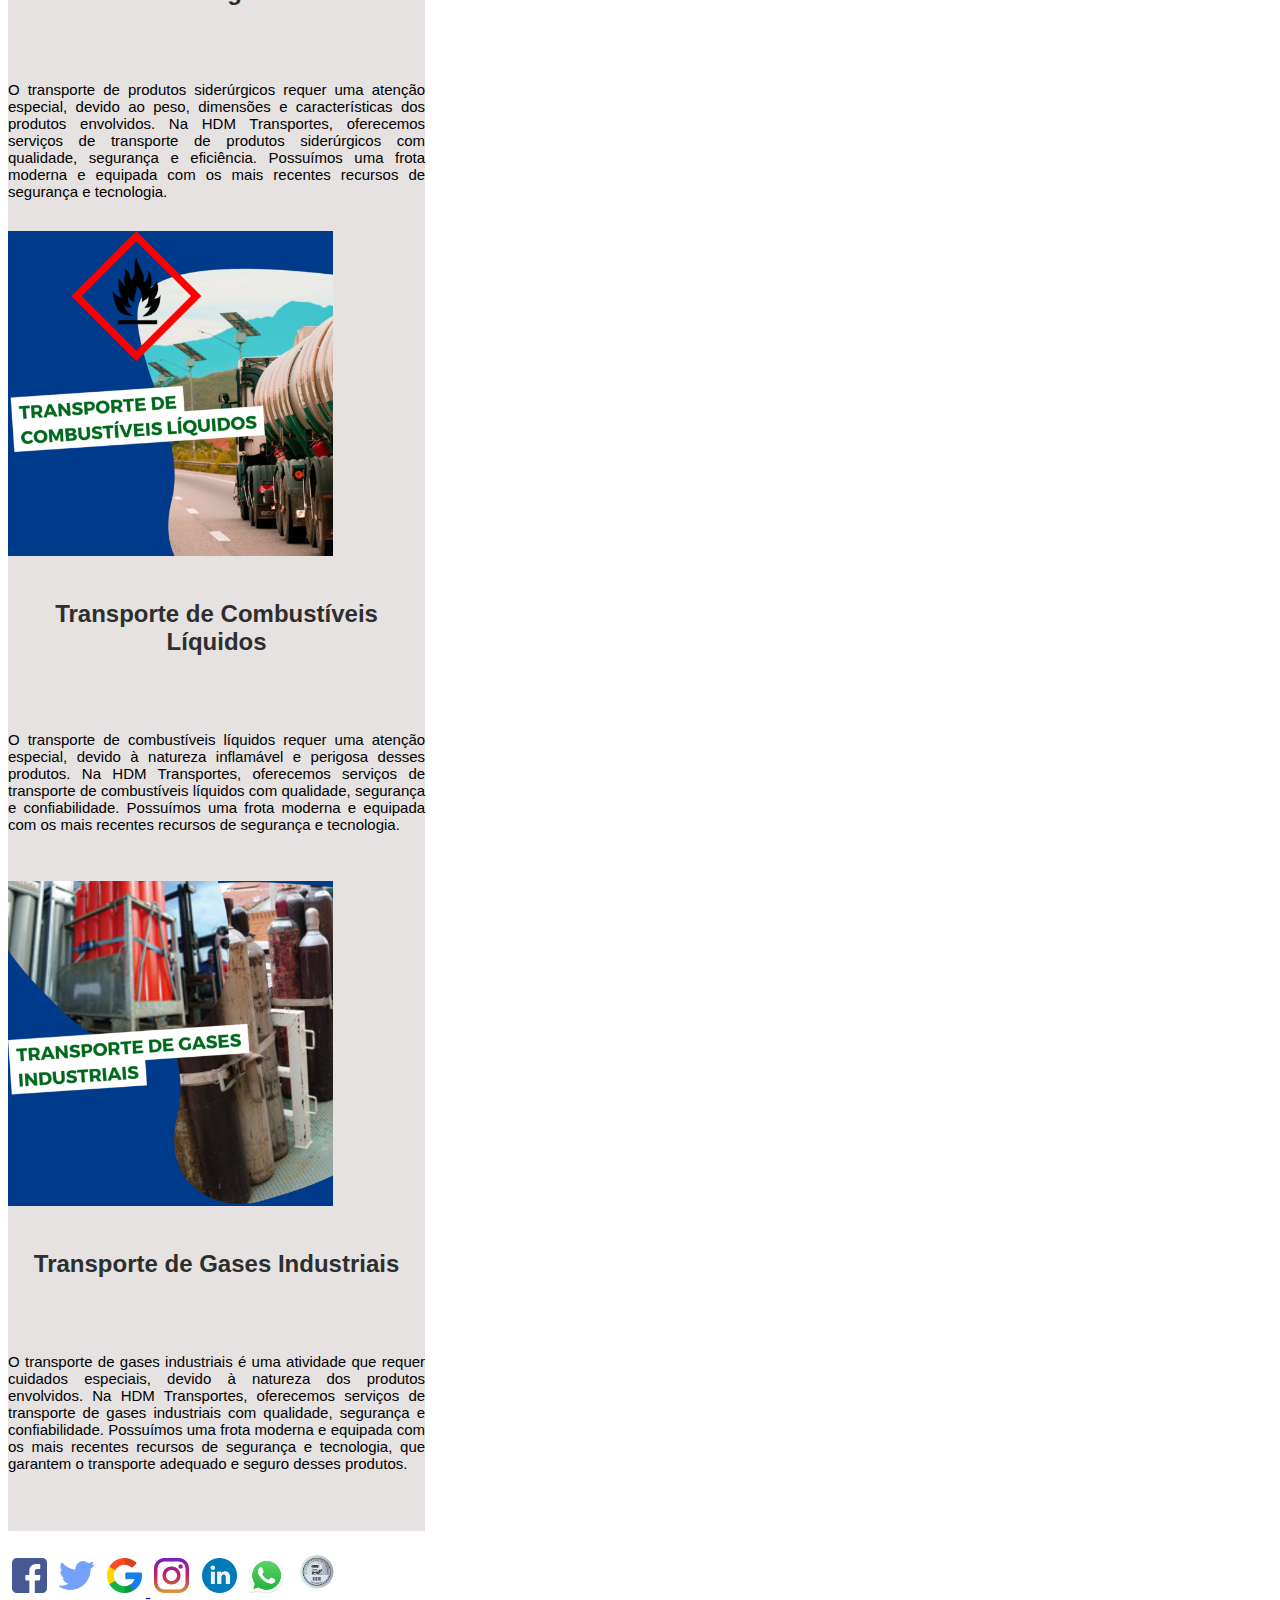
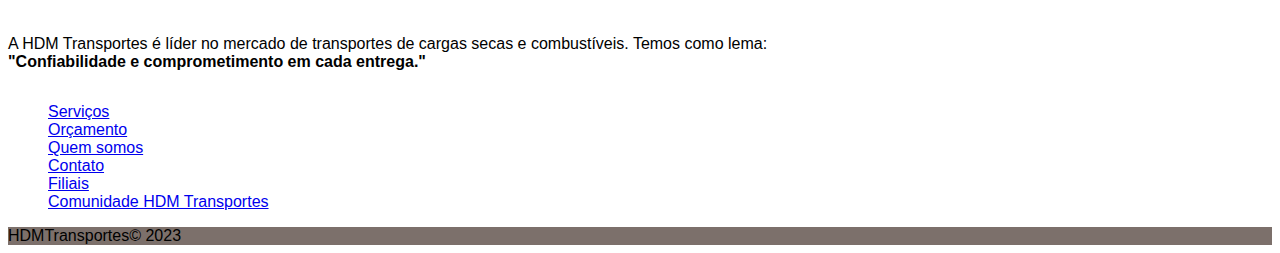
<file: html/produtos.html>
<!DOCTYPE html>
<html lang="pt-br">

<head>
    <!-- Meta tags Obrigatórias -->
    <meta charset="utf-8" />
    <meta name="viewport" content="width=device-width, initial-scale=1, shrink-to-fit=no" />
    <META HTTP-EQUIV="Content-type" CONTENT="text/html; charset=UTF-8">

    <!-- Bootstrap -->
    <link rel="stylesheet" href="https://stackpath.bootstrapcdn.com/bootstrap/4.1.3/css/bootstrap.min.css"
        integrity="sha384-MCw98/SFnGE8fJT3GXwEOngsV7Zt27NXFoaoApmYm81iuXoPkFOJwJ8ERdknLPMO" crossorigin="anonymous" />
    <link rel="stylesheet" href="../css/style.css" />

    <title>Serviços</title>
    <link rel="shortcut icon" href="../img/logo.png">
</head>

<body>
    <!-- NavBar -->
    <nav class="navbar col-12 navbar-expand-lg navbar navbar-dark" id="navbar" style="background-color: #0069c3;">
        <div class="nav1">
            <a href="../html/index.html"> <img class="logo" src="../img/logo.png" alt="Logo HDM Transportes"></a>
            <a class="navbar-brand" href="../html/index.html">HDM Transportes</a>
        </div>

        <button class="navbar-toggler" type="button" data-toggle="collapse" data-target="#navbarNavDropdown"
            aria-controls="navbarNavDropdown" aria-expanded="false" aria-label="Alterna navegação">
            <span class="navbar-toggler-icon"></span>
        </button>
        <div class="navbar">
            <ul class="navbar-nav">
                <li class="nav-item">
                    <a class="nav-link" href="../html/index.html">Home</a>
                </li>
                <li class="nav-item">
                    <a class="nav-link" href="../html/produtos.html">Serviços</a>
                </li>
                <li class="nav-item">
                    <a class="nav-link" href="../html/orcamento.html">Orçamento</a>
                </li>
                <li class="nav-item dropdown">
                    <a class="nav-link dropdown-toggle" href="#" id="navbarDropdownMenuLink" role="button"
                        data-toggle="dropdown" aria-haspopup="true" aria-expanded="false">
                        Saiba mais
                    </a>
                    <div class="dropdown-menu" aria-labelledby="navbarDropdownMenuLink">
                        <a class="dropdown-item" href="../html/quemSomos.html">Quem somos nós</a>
                        <a class="dropdown-item" href="../html/contato.html">Contato</a>
                        <a class="dropdown-item" href="../html/filiais.html">Filiais</a>
                    </div>
                </li>
            </ul>
        </div>
    </nav>

    <!-- Serviços -->
    <div class="jumbotron jumbotron-fluid">
        <div class="container text-center"><br>
            <h1 class="display-4 text-center">CONHEÇA NOSSOS SERVIÇOS</h1><br>
            <p class="lead">Bem-vindo à página de serviços da HDM Transportes!<br>
                Aqui você encontrará informações detalhadas sobre os tipos de transporte oferecidos
                pela nossa empresa. <br>
                Temos o prazer de apresentar nossos serviços de transporte de cargas secas e combustíveis, que são
                realizados <br>
                com a mais alta qualidade e segurança. Nossa frota moderna e equipe altamente treinada garantem a
                satisfação <br>
                total dos clientes. Com anos de experiência no mercado de transporte, a HDM Transportes é reconhecida
                por sua <br> excelência no
                atendimento e na prestação de serviços de transporte. </p>
        </div>
    </div>

    <main>
        <div class="card-deck col-12 m-auto">
            <div class="card">
                <img class="card-img-top1" src="../img/3.png" alt="Transporte de Grãos">
                <div class="card-body">
                    <h5 class="card-title">Transporte de Grãos</h5><br>
                    <p class="card-text text-sm">O transporte de grãos é uma das especialidades da HDM Transportes. Nossa equipe
                        é
                        altamente capacitada para realizar o transporte de grãos com segurança e qualidade, garantindo
                        que
                        sua carga chegue ao destino final em perfeitas condições. Possuímos uma frota moderna e equipada
                        com
                        os mais recentes recursos de segurança e tecnologia, o que nos permite monitorar a carga durante
                        todo o percurso e minimizar riscos de perda ou danos. </p>
                </div>
            </div>
            <div class="card">
                <img class="card-img-top1" src="../img/4.png" alt="Transporte de Produtos Químicos">
                <div class="card-body">
                    <h5 class="card-title">Transporte de Produtos Químicos</h5><br>
                    <p class="card-text text-sm">O transporte de produtos químicos é uma atividade que requer cuidados
                        especiais,
                        devido aos riscos de acidentes que podem afetar a saúde humana e o meio ambiente. Na HDM
                        Transportes, oferecemos serviços de transporte de produtos químicos com a máxima segurança e
                        qualidade, seguindo rigorosamente as normas e regulamentações específicas para o setor. </p>

                </div>
            </div>
            <div class="card">
                <img class="card-img-top1" src="../img/5.png" alt="Transporte de Materiais de Construção">
                <div class="card-body">
                    <h5 class="card-title">Transporte de Materiais de Construção</h5><br>
                    <p class="card-text text-sm">O transporte de materiais de construção é uma atividade fundamental para o
                        sucesso
                        de qualquer obra ou empreendimento. Na HDM Transportes, oferecemos serviços de transporte de
                        materiais de construção com qualidade, segurança e agilidade. Possuímos uma frota moderna e
                        equipada
                        com o que há de mais avançado em tecnologia de transporte, o que nos permite oferecer um serviço
                        rápido e eficiente aos nossos clientes. </p>
                </div>
            </div>
        </div>
        <br>
        <div class="card-deck col-12 m-auto">
            <div class="card">
                <img class="card-img-top1" src="../img/6.png" alt="Transporte de Produtos Alimentícios">
                <div class="card-body">
                    <h5 class="card-title">Transporte de Produtos Alimentícios</h5><br>
                    <p class="card-text text-sm">O transporte de produtos alimentícios requer uma atenção especial, pois envolve
                        questões de higiene e segurança alimentar. Na HDM Transportes, oferecemos serviços de transporte
                        de
                        produtos alimentícios com qualidade, segurança e confiabilidade. Possuímos uma frota moderna e
                        equipada com os mais recentes recursos de segurança e tecnologia, garantindo a temperatura ideal
                        para cada tipo de produto transportado. </p>
                </div>
            </div>
            <div class="card">
                <img class="card-img-top1" src="../img/7.png" alt="Transporte de Produtos Farmacêuticos">
                <div class="card-body">
                    <h5 class="card-title">Transporte de Produtos Farmacêuticos</h5><br>
                    <p class="card-text text-sm">O transporte de produtos farmacêuticos é uma atividade que exige um cuidado
                        especial devido à sensibilidade e complexidade dos produtos envolvidos. Na HDM Transportes,
                        oferecemos serviços de transporte de produtos farmacêuticos com qualidade, segurança e
                        eficiência.
                        Possuímos uma frota moderna e equipada com os mais recentes recursos de segurança e tecnologia,
                        garantindo a temperatura e as condições ideais para cada tipo de produto transportado. </p>

                </div>
            </div>
            <div class="card">
                <img class="card-img-top1" src="../img/8.png" alt="Transporte de Produtos Eletrônicos">
                <div class="card-body">
                    <h5 class="card-title">Transporte de Produtos Eletrônicos</h5><br>
                    <p class="card-text text-sm">O transporte de produtos eletrônicos é uma atividade que requer cuidados
                        especiais,
                        devido à sensibilidade e fragilidade dos produtos envolvidos. Na HDM Transportes, oferecemos
                        serviços de transporte de produtos eletrônicos com qualidade, segurança e confiabilidade.
                        Possuímos
                        uma frota moderna e equipada com os mais recentes recursos de segurança e tecnologia, que
                        garantem o
                        transporte seguro e adequado desses produtos. </p>
                </div>
            </div>
        </div>
        <br>
        <div class="card-deck col-12 m-auto">
            <div class="card">
                <img class="card-img-top1" src="../img/9.png" alt="Transporte de Produtos Siderúrgicos">
                <div class="card-body">
                    <h5 class="card-title">Transporte de Produtos Siderúrgicos</h5><br>
                    <p class="card-text text-sm">O transporte de produtos siderúrgicos requer uma atenção especial, devido ao
                        peso, dimensões e características dos produtos envolvidos. Na HDM Transportes, oferecemos serviços de
                        transporte de produtos siderúrgicos com qualidade, segurança e eficiência. Possuímos uma frota
                        moderna e equipada com os mais recentes recursos de segurança e tecnologia.</p>
                </div>
            </div>
            <div class="card">
                <img class="card-img-top1" src="../img/10.png" alt="Transporte de Combustíveis Líquidos">
                <div class="card-body">
                    <h5 class="card-title">Transporte de Combustíveis Líquidos</h5><br>
                    <p class="card-text text-sm">O transporte de combustíveis líquidos requer uma atenção especial, devido à
                        natureza inflamável e perigosa desses produtos. Na HDM Transportes, oferecemos serviços de
                        transporte de combustíveis líquidos com qualidade, segurança e confiabilidade. Possuímos uma
                        frota moderna e equipada com os mais recentes recursos de segurança e tecnologia. </p>

                </div>
            </div>
            <div class="card">
                <img class="card-img-top1" src="../img/11.png" alt="Transporte de Gases Industriais">
                <div class="card-body">
                    <h5 class="card-title">Transporte de Gases Industriais</h5><br>
                    <p class="card-text text-sm">O transporte de gases industriais é uma atividade que requer cuidados
                        especiais,
                        devido à natureza dos produtos envolvidos. Na HDM Transportes, oferecemos serviços de transporte
                        de
                        gases industriais com qualidade, segurança e confiabilidade. Possuímos uma frota moderna e
                        equipada
                        com os mais recentes recursos de segurança e tecnologia, que garantem o transporte adequado e
                        seguro
                        desses produtos. </p>
                </div>
            </div>
        </div>
    </main>
    <br>

    <!-- Footer -->
    <footer class="bg-dark text-center text-white">
        <!-- Grid container -->
        <div class="container p-4">
            <!-- Section: Social media -->
            <section class="icon">
                <!-- Facebook -->
                <a href="https://www.facebook.com" target="_blank"><img src="../img/facebook.png" alt="Ícone Facebook"></a>
        
                <!-- Twitter -->
                <a href="https://www.twitter.com" target="_blank"> <img src="../img/twitter.png" alt="Ícone Twitter"></a>
        
                <!-- Google -->
                <a href="https://www.google.com" target="_blank"><img src="../img/google.png" alt="Ícone Google">
                </a>
        
                <!-- Instagram -->
                <a href="https://www.instagram.com" target="_blank"> <img src="../img/instagram.png" alt="Ícone Instagram"></a>
        
                <!-- Linkedin -->
                <a href="https://www.linkedin.com" target="_blank"><img src="../img/linkedin.png" alt="Ícone LinkedIn"></i></a>
                <!-- Whatsapp -->
                <a href="https://web.whatsapp.com/" target="_blank"><img src="../img/whatsapp.png" alt="Ícone Whatsapp" ></i></a>
                <!-- Comunidade HDM Transportes -->
                <a href="https://soulcode-f3-dev-ed.develop.my.site.com/s/" target="_blank"><img class="hdm" src="../img/logo.png" alt="Ícone Comunidade" ></i></a>
                
              </section>
            <br>

            <!-- Section: Text -->
            <section class="mb-4">
                <p>
                    A HDM Transportes é líder no mercado de transportes de cargas secas e combustíveis. Temos como lema:
                    <br>
                    <strong>"Confiabilidade e comprometimento em cada entrega."</strong>
                </p>
            </section>

            <section class="link">
                <div class="row ">
                    <ul>
                        <li>
                            <a href="../html/produtos.html" class="text-white">Serviços</a>
                        </li>
                        <li>
                            <a href="../html/orcamento.html" class="text-white">Orçamento</a>
                        </li>
                        <li>
                            <a href="../html/quemSomos.html" class="text-white">Quem somos</a>
                        </li>
                        <li>
                            <a href="../html/contato.html" class="text-white">Contato</a>
                        </li>
                        <li>
                            <a href="../html/filiais.html" class="text-white">Filiais</a>
                        </li>
                        <li>
                            <a href="https://soulcode-f3-dev-ed.develop.my.site.com/s/" class="text-white">Comunidade HDM Transportes</a>
                          </li>
                    </ul>
                </div>
            </section>
        </div>
        <!-- Copyright -->
        <div class="text-center p-3" style="background-color: rgb(124, 112, 107);">
            HDMTransportes© 2023
        </div>
    </footer>
    <!-- jQuery primeiro, depois Popper.js, depois Bootstrap JS -->
    <script src="https://code.jquery.com/jquery-3.3.1.slim.min.js"
        integrity="sha384-q8i/X+965DzO0rT7abK41JStQIAqVgRVzpbzo5smXKp4YfRvH+8abtTE1Pi6jizo"
        crossorigin="anonymous"></script>
    <script src="https://cdnjs.cloudflare.com/ajax/libs/popper.js/1.14.3/umd/popper.min.js"
        integrity="sha384-ZMP7rVo3mIykV+2+9J3UJ46jBk0WLaUAdn689aCwoqbBJiSnjAK/l8WvCWPIPm49"
        crossorigin="anonymous"></script>
    <script src="https://stackpath.bootstrapcdn.com/bootstrap/4.1.3/js/bootstrap.min.js"
        integrity="sha384-ChfqqxuZUCnJSK3+MXmPNIyE6ZbWh2IMqE241rYiqJxyMiZ6OW/JmZQ5stwEULTy"
        crossorigin="anonymous"></script>
</body>

</html>
</file>
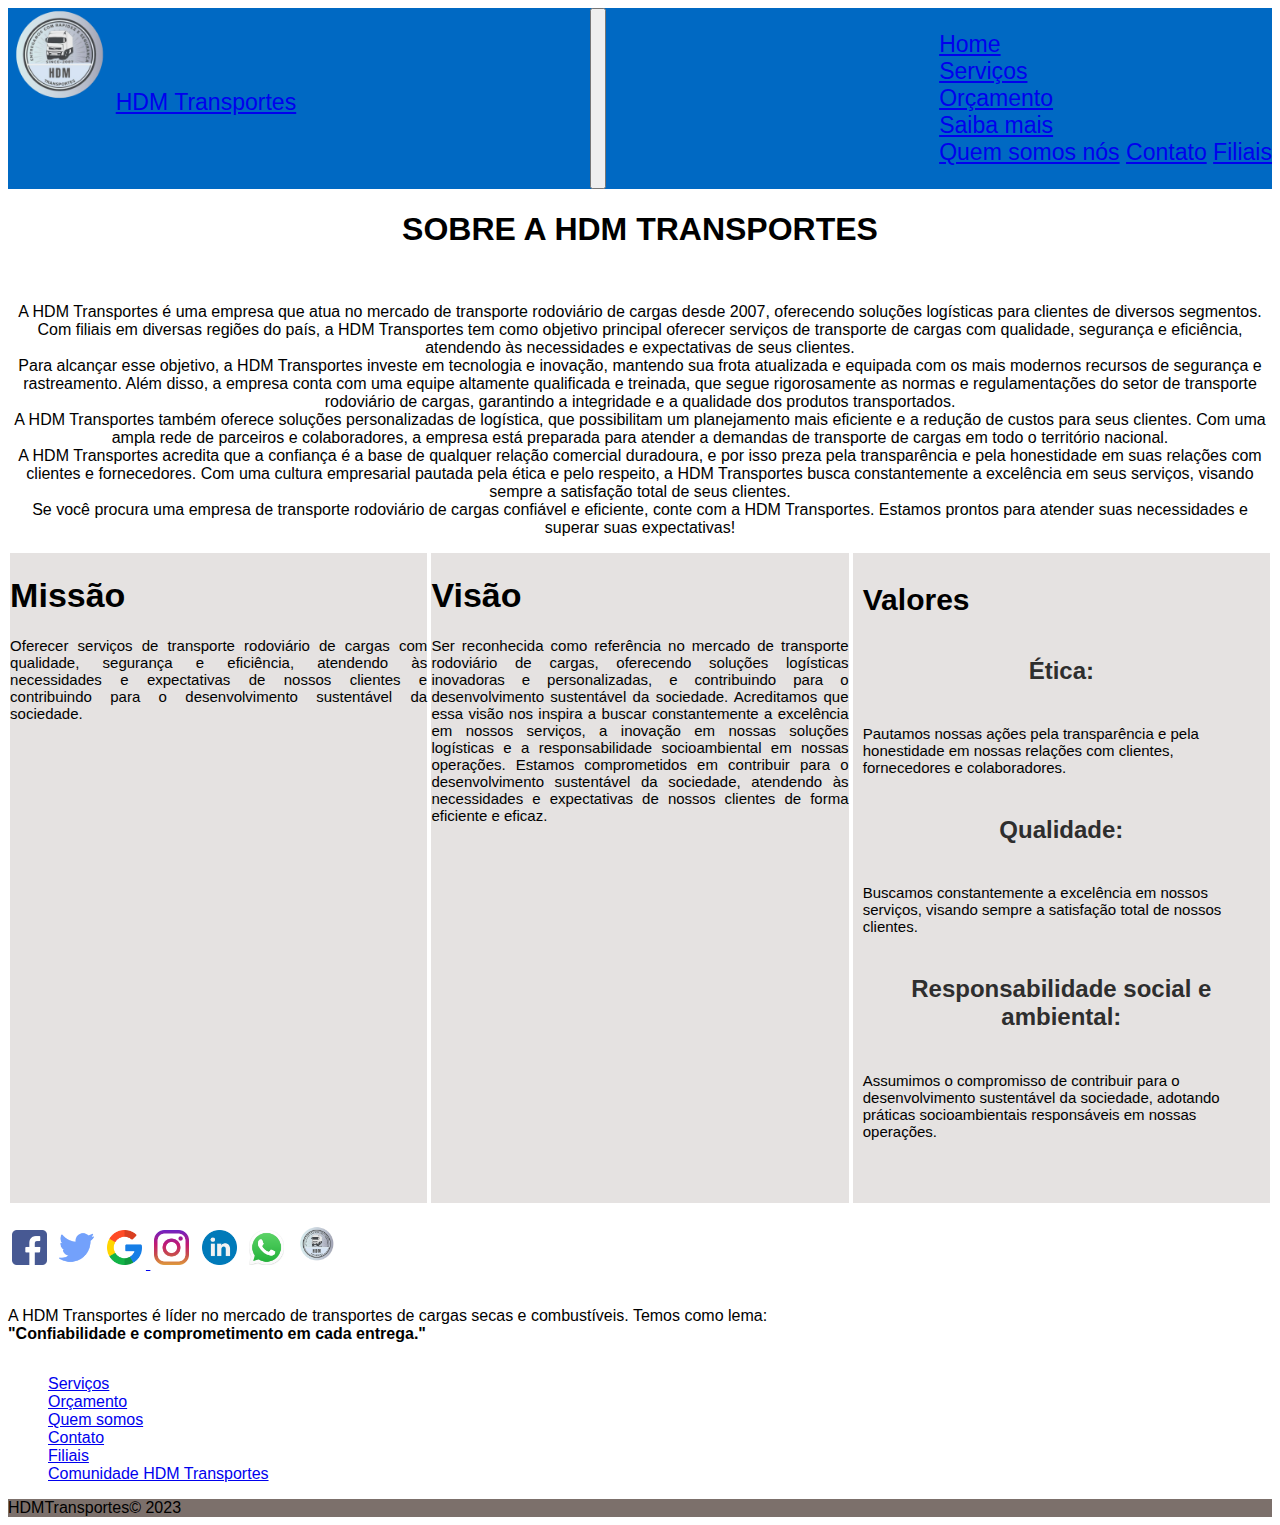
<file: html/quemSomos.html>
<!DOCTYPE html>
<html lang="pt-br">

<head>
    <!-- Meta tags Obrigatórias -->
    <meta charset="utf-8" />
    <meta name="viewport" content="width=device-width, initial-scale=1, shrink-to-fit=no" />
    <META HTTP-EQUIV="Content-type" CONTENT="text/html; charset=UTF-8">

    <!-- Bootstrap -->
    <link rel="stylesheet" href="https://stackpath.bootstrapcdn.com/bootstrap/4.1.3/css/bootstrap.min.css"
        integrity="sha384-MCw98/SFnGE8fJT3GXwEOngsV7Zt27NXFoaoApmYm81iuXoPkFOJwJ8ERdknLPMO" crossorigin="anonymous" />
    <link rel="stylesheet" href="../css/style.css" />

    <title>Quem somos</title>
    <link rel="shortcut icon" href="../img/logo.png">
</head>

<body>
    <!-- NavBar -->
    <nav class="navbar col-12 navbar-expand-lg navbar navbar-dark" id="navbar" style="background-color: #0069c3;">
        <div class="nav1">
            <a href="../html/index.html"> <img class="logo" src="../img/logo.png" alt="Logo HDM Transportes"></a>
            <a class="navbar-brand" href="../html/index.html">HDM Transportes</a>
        </div>

        <button class="navbar-toggler" type="button" data-toggle="collapse" data-target="#navbarNavDropdown"
            aria-controls="navbarNavDropdown" aria-expanded="false" aria-label="Alterna navegação">
            <span class="navbar-toggler-icon"></span>
        </button>
        <div class="navbar">
            <ul class="navbar-nav">
                <li class="nav-item">
                    <a class="nav-link" href="../html/index.html">Home</a>
                </li>
                <li class="nav-item">
                    <a class="nav-link" href="../html/produtos.html">Serviços</a>
                </li>
                <li class="nav-item">
                    <a class="nav-link" href="../html/orcamento.html">Orçamento</a>
                </li>
                <li class="nav-item dropdown">
                    <a class="nav-link dropdown-toggle" href="#" id="navbarDropdownMenuLink" role="button"
                        data-toggle="dropdown" aria-haspopup="true" aria-expanded="false">
                        Saiba mais
                    </a>
                    <div class="dropdown-menu" aria-labelledby="navbarDropdownMenuLink">
                        <a class="dropdown-item" href="../html/quemSomos.html">Quem somos nós</a>
                        <a class="dropdown-item" href="../html/contato.html">Contato</a>
                        <a class="dropdown-item" href="../html/filiais.html">Filiais</a>
                    </div>
                </li>
            </ul>
        </div>
    </nav>
    <!-- Quem somos nós -->
    <div class="jumbotron jumbotron-fluid">
        <div class="container">
            <h1 class="display-4">SOBRE A HDM TRANSPORTES</h1><br>
            <p class="lead">A HDM Transportes é uma empresa que atua no mercado de transporte rodoviário de cargas desde
                2007, oferecendo soluções logísticas para clientes de diversos segmentos. Com filiais em diversas regiões 
                do país, a HDM Transportes tem como objetivo principal oferecer serviços de
                transporte de cargas com qualidade, segurança e eficiência, atendendo às necessidades e expectativas de
                seus clientes. <br>

                Para alcançar esse objetivo, a HDM Transportes investe em tecnologia e inovação, mantendo sua frota
                atualizada e equipada com os mais modernos recursos de segurança e rastreamento. Além disso, a empresa
                conta com uma equipe altamente qualificada e treinada, que segue rigorosamente as normas e
                regulamentações do setor de transporte rodoviário de cargas, garantindo a integridade e a qualidade dos
                produtos transportados.<br>

                A HDM Transportes também oferece soluções personalizadas de logística, que possibilitam um planejamento
                mais eficiente e a redução de custos para seus clientes. Com uma ampla rede de parceiros e
                colaboradores, a empresa está preparada para atender a demandas de transporte de cargas em todo o
                território nacional.<br>

                A HDM Transportes acredita que a confiança é a base de qualquer relação comercial duradoura, e por isso
                preza pela transparência e pela honestidade em suas relações com clientes e fornecedores. Com uma
                cultura empresarial pautada pela ética e pelo respeito, a HDM Transportes busca constantemente a
                excelência em seus serviços, visando sempre a satisfação total de seus clientes.<br>

                Se você procura uma empresa de transporte rodoviário de cargas confiável e eficiente, conte com a HDM
                Transportes. Estamos prontos para atender suas necessidades e superar suas expectativas!</p>
        </div>
    </div>

    <div class="card-group col-11 m-auto">
        <div class="card text-black bg-success mb-3">
            <div class="card-body">
                <h1 class="card-title">Missão</h1>
                <p class="card-text text-sm"> Oferecer serviços de transporte rodoviário de cargas com qualidade, segurança e
                    eficiência, atendendo às
                    necessidades e expectativas de nossos clientes e contribuindo para o desenvolvimento sustentável da
                    sociedade.
            </div>
        </div>


        <div class="card text-black bg-primary mb-3">
            <div class="card-body">
                <h1 class="card-title">Visão</h1>
                <p class="card-text text-sm">
                    Ser reconhecida como referência no mercado de transporte rodoviário de cargas, oferecendo soluções
                    logísticas inovadoras e personalizadas, e contribuindo para o desenvolvimento sustentável da
                    sociedade.

                    Acreditamos que essa visão nos inspira a buscar constantemente a excelência em nossos serviços, a
                    inovação
                    em nossas soluções logísticas e a responsabilidade socioambiental em nossas operações. Estamos
                    comprometidos
                    em contribuir para o desenvolvimento sustentável da sociedade, atendendo às necessidades e
                    expectativas de
                    nossos clientes de forma eficiente e eficaz.
                </p>
            </div>
        </div>
        <div class="card text-black bg-warning mb-3">
            <div class="card-body1">
                <h1 class="card-title">Valores</h1>
                <p class="card-text text-sm">
                <h5>Ética:</h5>
                <p>Pautamos nossas ações pela transparência e pela honestidade em nossas relações com clientes,
                    fornecedores e colaboradores. </p>

                <h5>Qualidade:</h5>
                <p> Buscamos constantemente a excelência em nossos serviços, visando sempre a satisfação total de
                    nossos clientes.</p>

                <h5>Responsabilidade social e ambiental:</h5>
                <p>Assumimos o compromisso de contribuir para o desenvolvimento
                    sustentável da sociedade, adotando práticas socioambientais responsáveis em nossas operações.</p>

            </div>
        </div>
    </div>
    </div>
    <br>

    <!-- Footer -->
    <footer class="bg-dark text-center text-white">
        <!-- Grid container -->
        <div class="container p-4">
            <!-- Section: Social media -->
            <section class="icon">
                <!-- Facebook -->
                <a href="https://www.facebook.com" target="_blank"><img src="../img/facebook.png" alt="Ícone Facebook"></a>
        
                <!-- Twitter -->
                <a href="https://www.twitter.com" target="_blank"> <img src="../img/twitter.png" alt="Ícone Twitter"></a>
        
                <!-- Google -->
                <a href="https://www.google.com" target="_blank"><img src="../img/google.png" alt="Ícone Google">
                </a>
        
                <!-- Instagram -->
                <a href="https://www.instagram.com" target="_blank"> <img src="../img/instagram.png" alt="Ícone Instagram"></a>
        
                <!-- Linkedin -->
                <a href="https://www.linkedin.com" target="_blank"><img src="../img/linkedin.png" alt="Ícone LinkedIn"></i></a>
                <!-- Whatsapp -->
                <a href="https://web.whatsapp.com/" target="_blank"><img src="../img/whatsapp.png" alt="Ícone Whatsapp" ></i></a>
                <!-- Comunidade HDM Transportes -->
                <a href="https://soulcode-f3-dev-ed.develop.my.site.com/s/" target="_blank"><img class="hdm" src="../img/logo.png" alt="Ícone Comunidade" ></i></a>
              </section>
            <br>

            <!-- Section: Text -->
            <section class="mb-4">
                <p>
                    A HDM Transportes é líder no mercado de transportes de cargas secas e combustíveis. Temos como lema:
                    <br>
                    <strong>"Confiabilidade e comprometimento em cada entrega."</strong>
                </p>
            </section>

            <section class="link">
                <div class="row ">
                    <ul>
                        <li>
                            <a href="../html/produtos.html" class="text-white">Serviços</a>
                        </li>
                        <li>
                            <a href="../html/orcamento.html" class="text-white">Orçamento</a>
                        </li>
                        <li>
                            <a href="../html/quemSomos.html" class="text-white">Quem somos</a>
                        </li>
                        <li>
                            <a href="../html/contato.html" class="text-white">Contato</a>
                        </li>
                        <li>
                            <a href="../html/filiais.html" class="text-white">Filiais</a>
                        </li>
                        <li>
                            <a href="https://soulcode-f3-dev-ed.develop.my.site.com/s/" class="text-white">Comunidade HDM Transportes</a>
                        </li>
                    </ul>
                </div>
            </section>
        </div>
        <!-- Copyright -->
        <div class="text-center p-3" style="background-color: rgb(124, 112, 107);">
            HDMTransportes© 2023
        </div>
    </footer>
    <!-- jQuery primeiro, depois Popper.js, depois Bootstrap JS -->
    <script src="https://code.jquery.com/jquery-3.3.1.slim.min.js"
        integrity="sha384-q8i/X+965DzO0rT7abK41JStQIAqVgRVzpbzo5smXKp4YfRvH+8abtTE1Pi6jizo"
        crossorigin="anonymous"></script>
    <script src="https://cdnjs.cloudflare.com/ajax/libs/popper.js/1.14.3/umd/popper.min.js"
        integrity="sha384-ZMP7rVo3mIykV+2+9J3UJ46jBk0WLaUAdn689aCwoqbBJiSnjAK/l8WvCWPIPm49"
        crossorigin="anonymous"></script>
    <script src="https://stackpath.bootstrapcdn.com/bootstrap/4.1.3/js/bootstrap.min.js"
        integrity="sha384-ChfqqxuZUCnJSK3+MXmPNIyE6ZbWh2IMqE241rYiqJxyMiZ6OW/JmZQ5stwEULTy"
        crossorigin="anonymous"></script>
</body>

</html>
</file>
<file: css/style.css>
*{
    font-family: 'Segoe UI', Tahoma, Geneva, Verdana, sans-serif;
}

.navbar{
    font-size: larger;
    display: flex;
    justify-content: space-between;
}

.navbar-brand{
    font-size: larger;  
}
.logo{
    width: 8vw;   
}

/* Carousel */
.carousel-inner > .carousel-item > img {    
    height: 680px; 
    filter: brightness(0.7);
  }

/* Cards de Artigo */
.card{
    background-color: rgb(124, 112, 107, 0.2);
    height: 650px;    
    width: 33%;
}  

.card-img-top{
    height: 45%; 
    text-align: center;       
}
.card:hover { 
	transform: translateY(-10px); 
	box-shadow: 0 6px 8px rgba(0,0,0,0.5); 
}

h5{
    color: rgb(46, 46, 46);
    text-align: center;
    font-size: x-large;
}

.btn {
    background-color: rgb(46, 46, 46);
    text-transform: uppercase;
    font-weight: bold;    
}

/* Footer */
.link .row {
    display: flex;
    flex-direction: column;
}

li {
    list-style: none;
}
.icon img{  
       width: 35px;
       padding: 4px;
}
.icon .hdm{
    width: 39px;
    margin-top: 1px;    
}

/*PÁGINA ORÇAMENTO*/
.jumbotron {
    margin-top: 0;
    text-align: center;
}

.cad{   
    box-sizing: border-box;
    box-shadow: 0 10px 20px rgba(0,0,0,.1);
    border-radius: 10px;
    width: 45%;
    height: 100%;    
    position: relative;
    left: 27%; 
}
.cad .cad-lead{
    margin-top: 20px;
    margin-left: 50px;
    margin-right: 50px;
    padding-top: 20px;
    padding-left: 25px;    
    padding-right: 25px;   
}

.cad .cad-lead input{
    display: flex;
    flex-direction: column;
    justify-content: center;
    align-items: center;
    width: 100%;
    height: 30px;
    font-size: 14px;
    color: #0c0c0c;
    border: none;
    border: 1px solid #c7c6c6;
    
}

.cad .cad-lead label{
    font-size: 14px;
    font-weight: bold;
    text-transform: uppercase;
    padding: 2px;

}

.cad .cad-lead textarea{
    width: 230px;
    height: 10px;
    background: #d0cbcb;
}
.cad .cad-lead input[type="submit"]{
    display: block;
    margin: auto;
    width: 35%;
    font-size: 1.5em;
    background: #0069c3;
    border: 0;
    margin-bottom: 1em;
    color: #FFF;
    padding: 0.2em 0.6em;
    border-radius: 15px;
    box-shadow: 2px 2px 2px rgba(0,0,0,0.2);
    text-shadow: 1px 1px 1px rgba(0,0,0,0.5);
}
.cad .cad-lead input[type="submit"]:hover{
    background: #0068c3a9;
    box-shadow: inset 2px 2px 2px rgba(0,0,0,0.2);
    text-shadow: none;
}
.cad .cad-lead select{
    margin-top: 5px;
    margin-bottom: 5px;
    width: 35%;   
    height: 30px;
    border: 1px solid #c7c6c6;
}

.cad p{
    text-align: center;
    font-size: 20px;
    font-weight: bold;
    color:rgb(58, 54, 54);
}
#lead_source{
    display: none;
}

#priority{
    display: none;
}
/* PÁGINA DE SERVIÇOS */
.serv{
    font-family: 'Segoe UI', Tahoma, Geneva, Verdana, sans-serif;
    font-size: 20px;
    color: #212529;
}

.card-text{
    text-align: justify;
    font-size: 15px;

}
.card-group{
    width: 100%;
    display: flex;
    justify-content: space-around;
}

/* PÁGINA DE CONTATO */
.card-cont{
    text-align: center;
}

.form{
    width: 45%;
    height: 100%; 
    box-sizing: border-box;
    box-shadow: 0 10px 20px rgba(0,0,0,.1);
    border-radius: 10px;    
    position: relative;
    left: 27%; 
}

.form-cont{
    margin-left: 50px;
    margin-right: 50px;
    padding-left: 25px;    
    padding-right: 25px; 
}
.cont-text{
    text-align: center;
    color: #212529;    
}

.form input{
    display: flex;
    flex-direction: column;
    justify-content: center;
    align-items: center;
    width: 100%;
    height: 30px;
    font-size: 14px;
    color: #0c0c0c;
    border: none;
    border: 1px solid #c7c6c6;

}
.form textarea{
    width: 100%;
    height: 50px;
    border: 1px solid #c7c6c6;
}

.form label{    
    font-size: 14px;
    font-weight: bold;
    text-transform: uppercase;
    padding: 2px;
}
form p{
    text-align: center;
    font-size: 20px;
    font-weight: bold;
    color:rgb(58, 54, 54);
}

.form input[type="submit"]{
    display: block;
    margin: auto;
    width: 35%;
    font-size: 1.5em;
    background: #0069c3;
    border: 0;
    margin-bottom: 1em;
    color: #FFF;
    text-transform: uppercase; 
    font-size: 20px;   
    align-items: center;
    padding: 0.2em 0.6em;
    border-radius: 15px;
    box-shadow: 2px 2px 2px rgba(0,0,0,0.2);
    text-shadow: 1px 1px 1px rgba(0,0,0,0.5);
}
.form input[type="submit"]:hover{
    background: #0068c3a9;
    box-shadow: inset 2px 2px 2px rgba(0,0,0,0.2);
    text-shadow: none;
}
.form select{
    margin-top: 5px;
    margin-bottom: 5px;
    width: 35%;   
    height: 30px;
    border: 1px solid #c7c6c6;
 }
 .form select option{
    text-align: center; 
    font-size: 16px;
}

.form p {
    font-size: larger;
    color: #212529;
}
.form h1{
    color: #212529;
}


/* Filiais */
.card-img-top1{
    height: 50%;
}
.card-deck2{
    display: flex;
    justify-content: space-around;   
    
}
.card-img-top2{
    height: 350px;
}

/* QUEM SOMOS */
.card-body1{
    padding: 10px;
    font-size: 15px;
    font-weight: 400;
}

.card-body{
    font-size: 17px;
    font-weight: 400;
}
</file>
